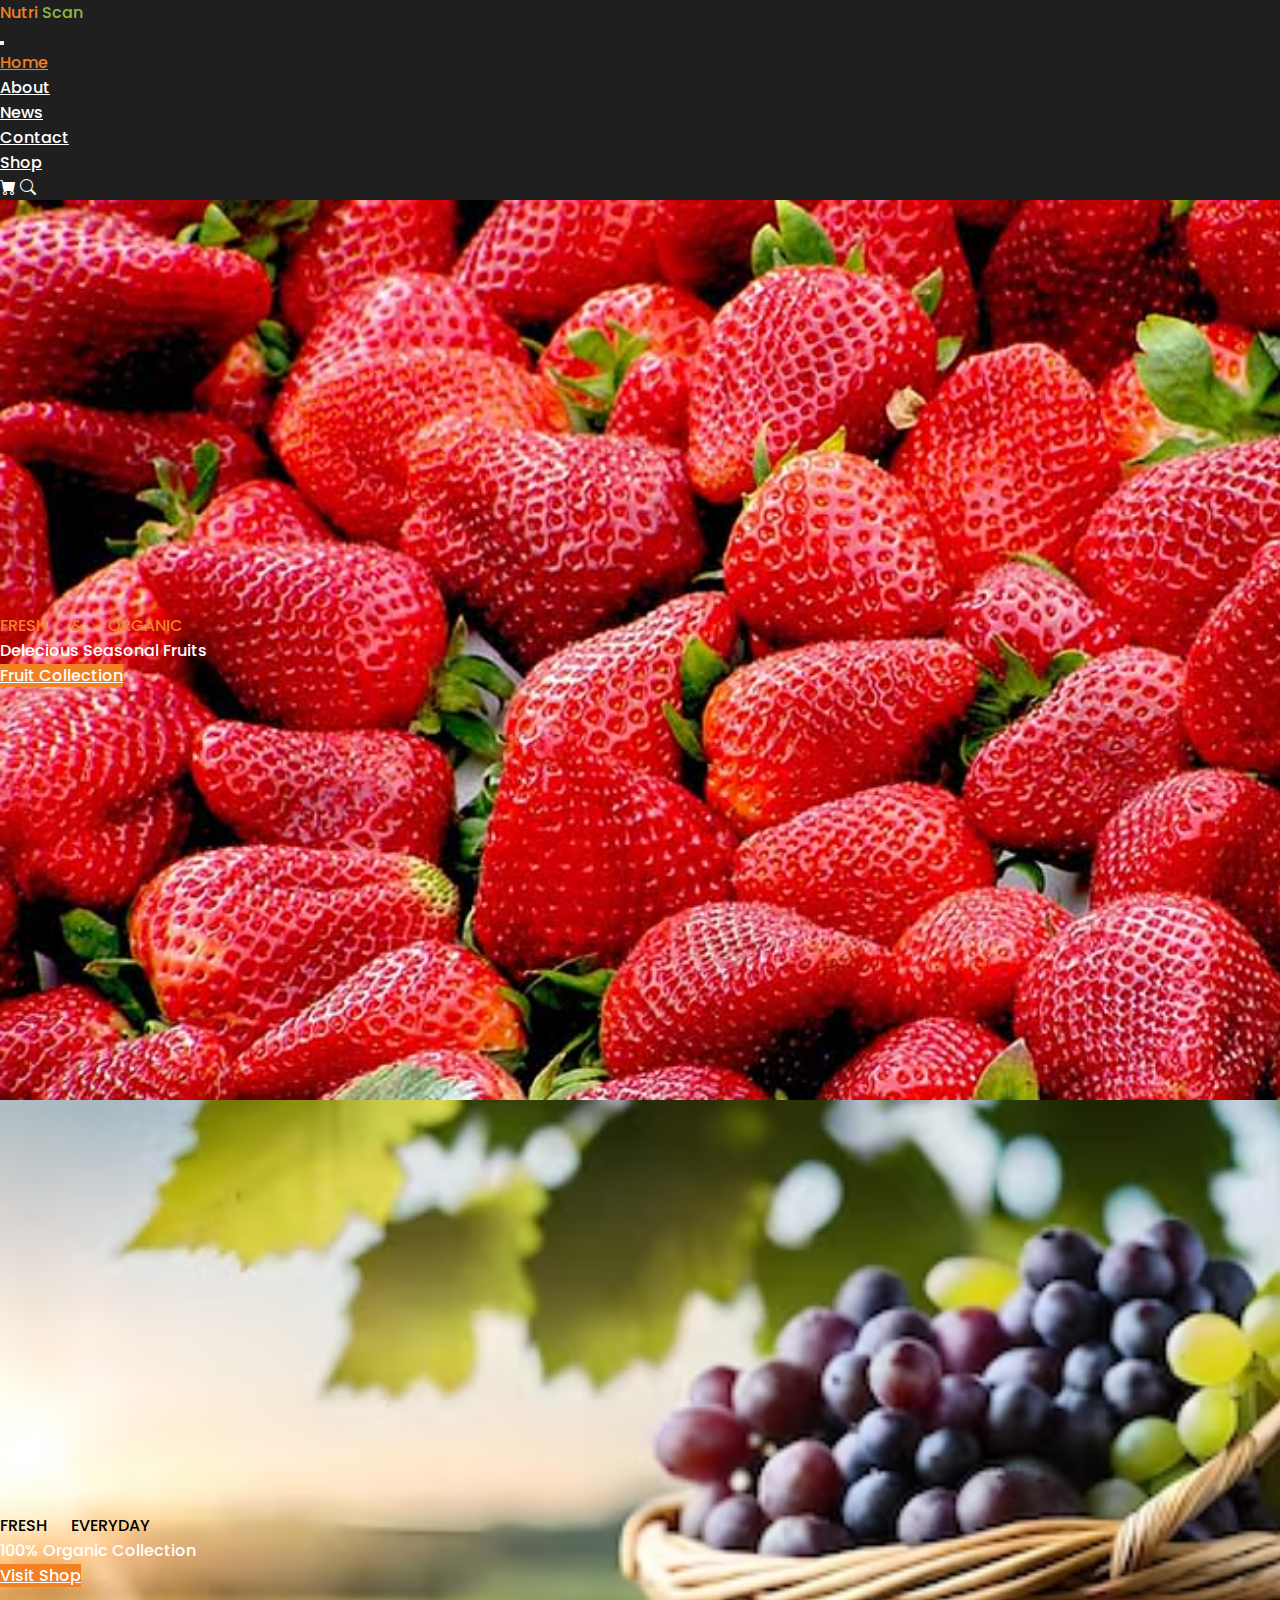
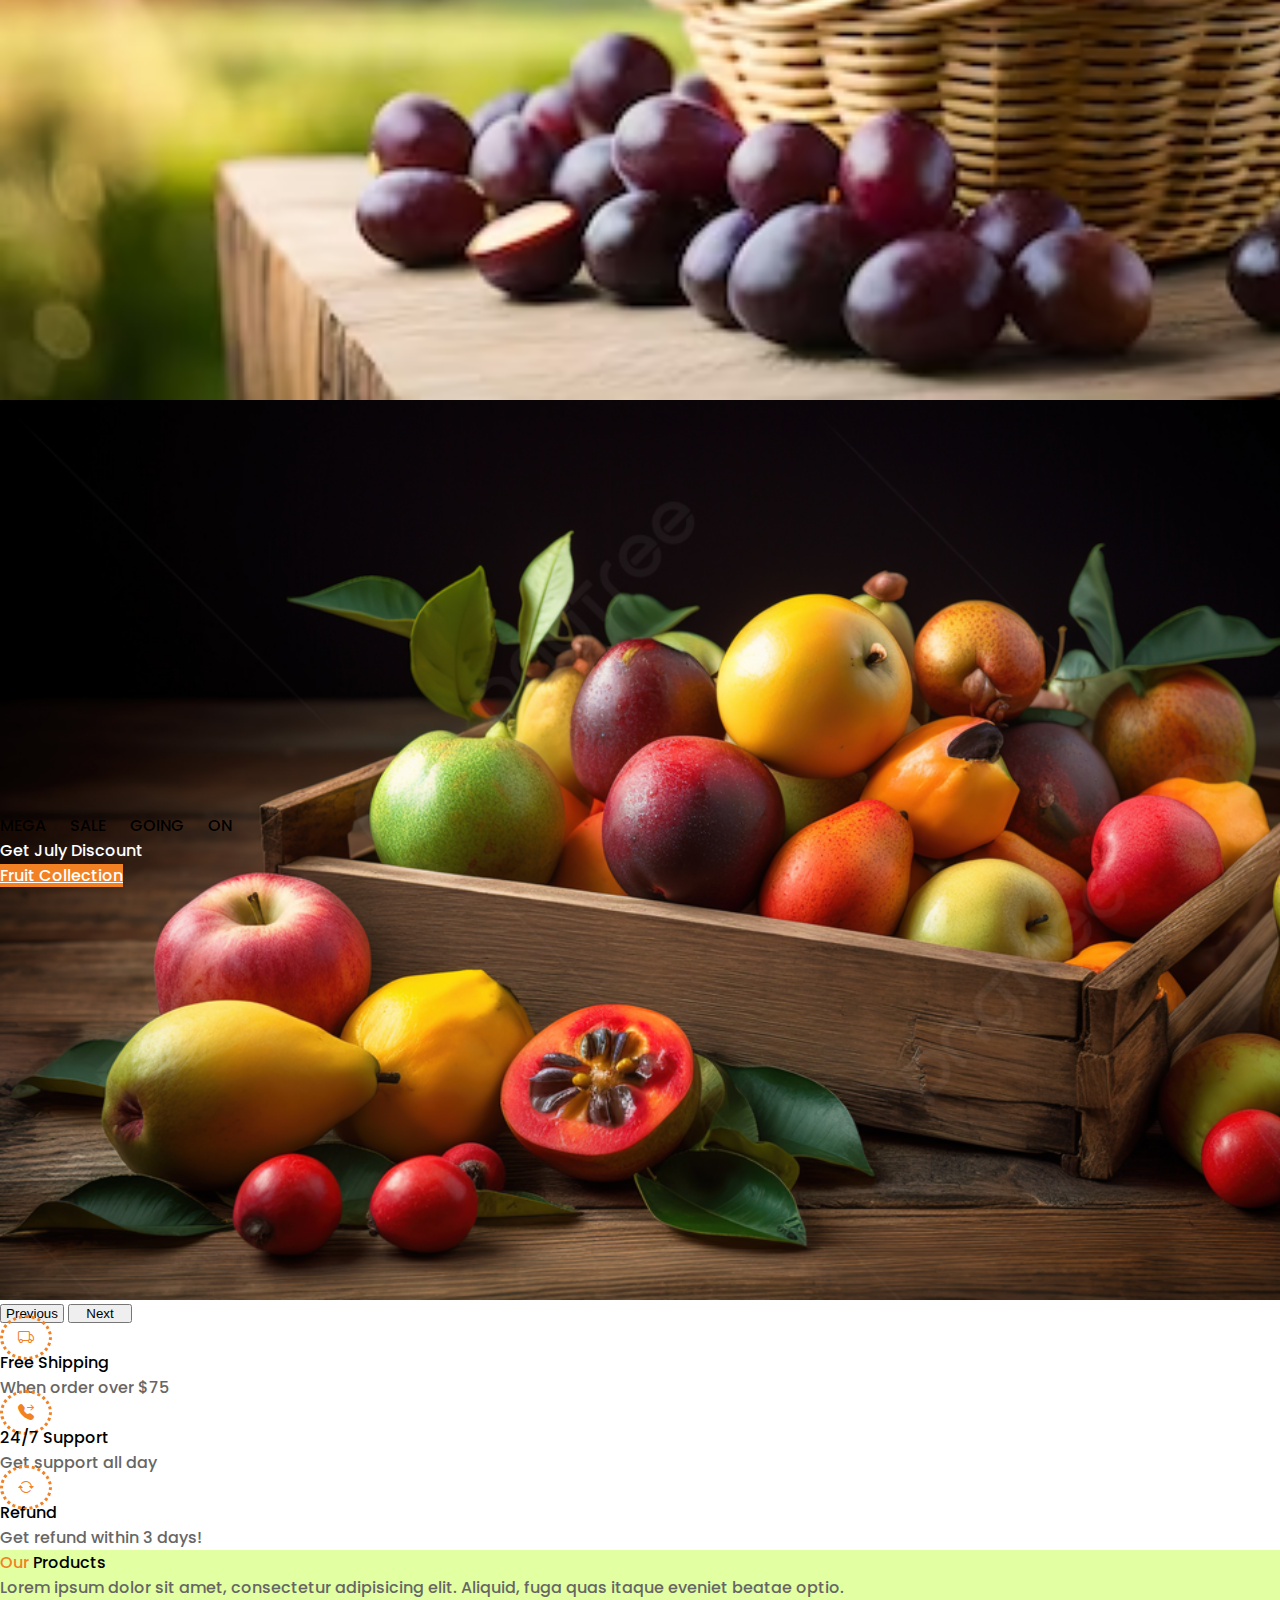
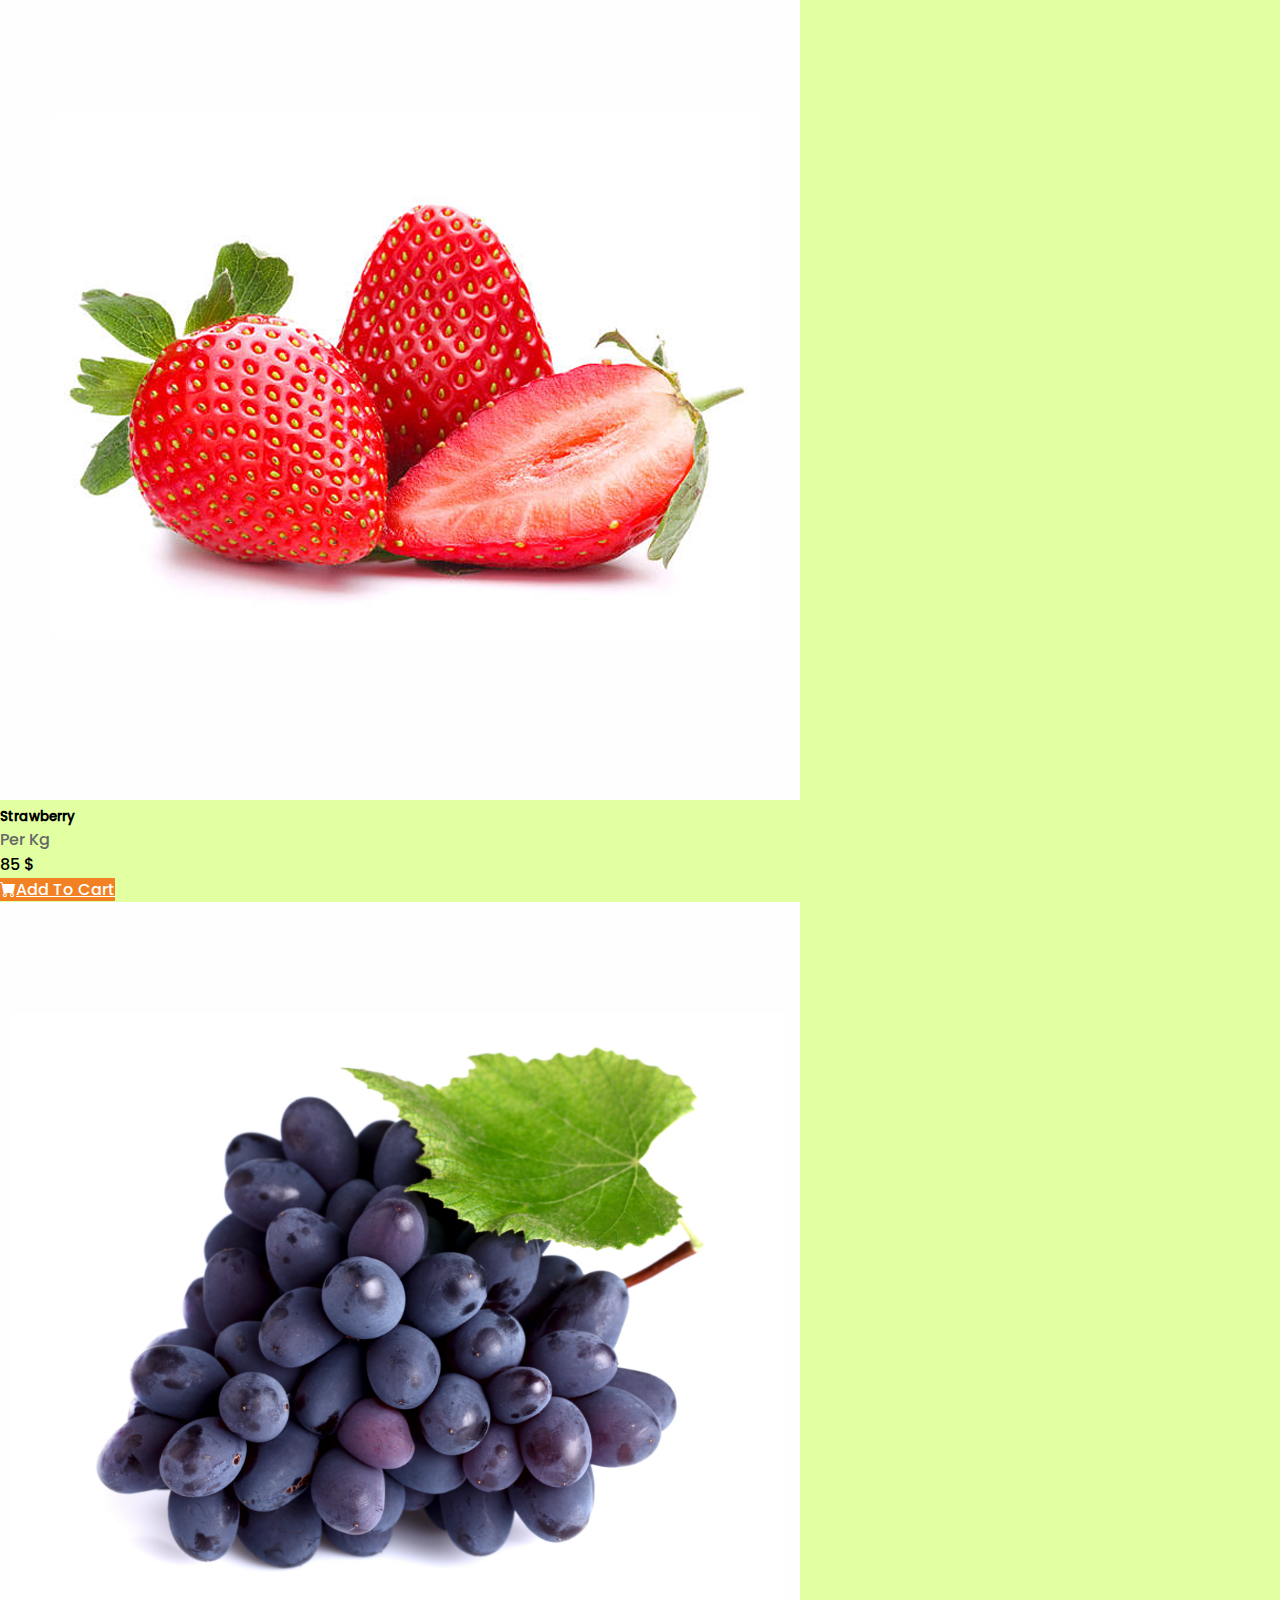
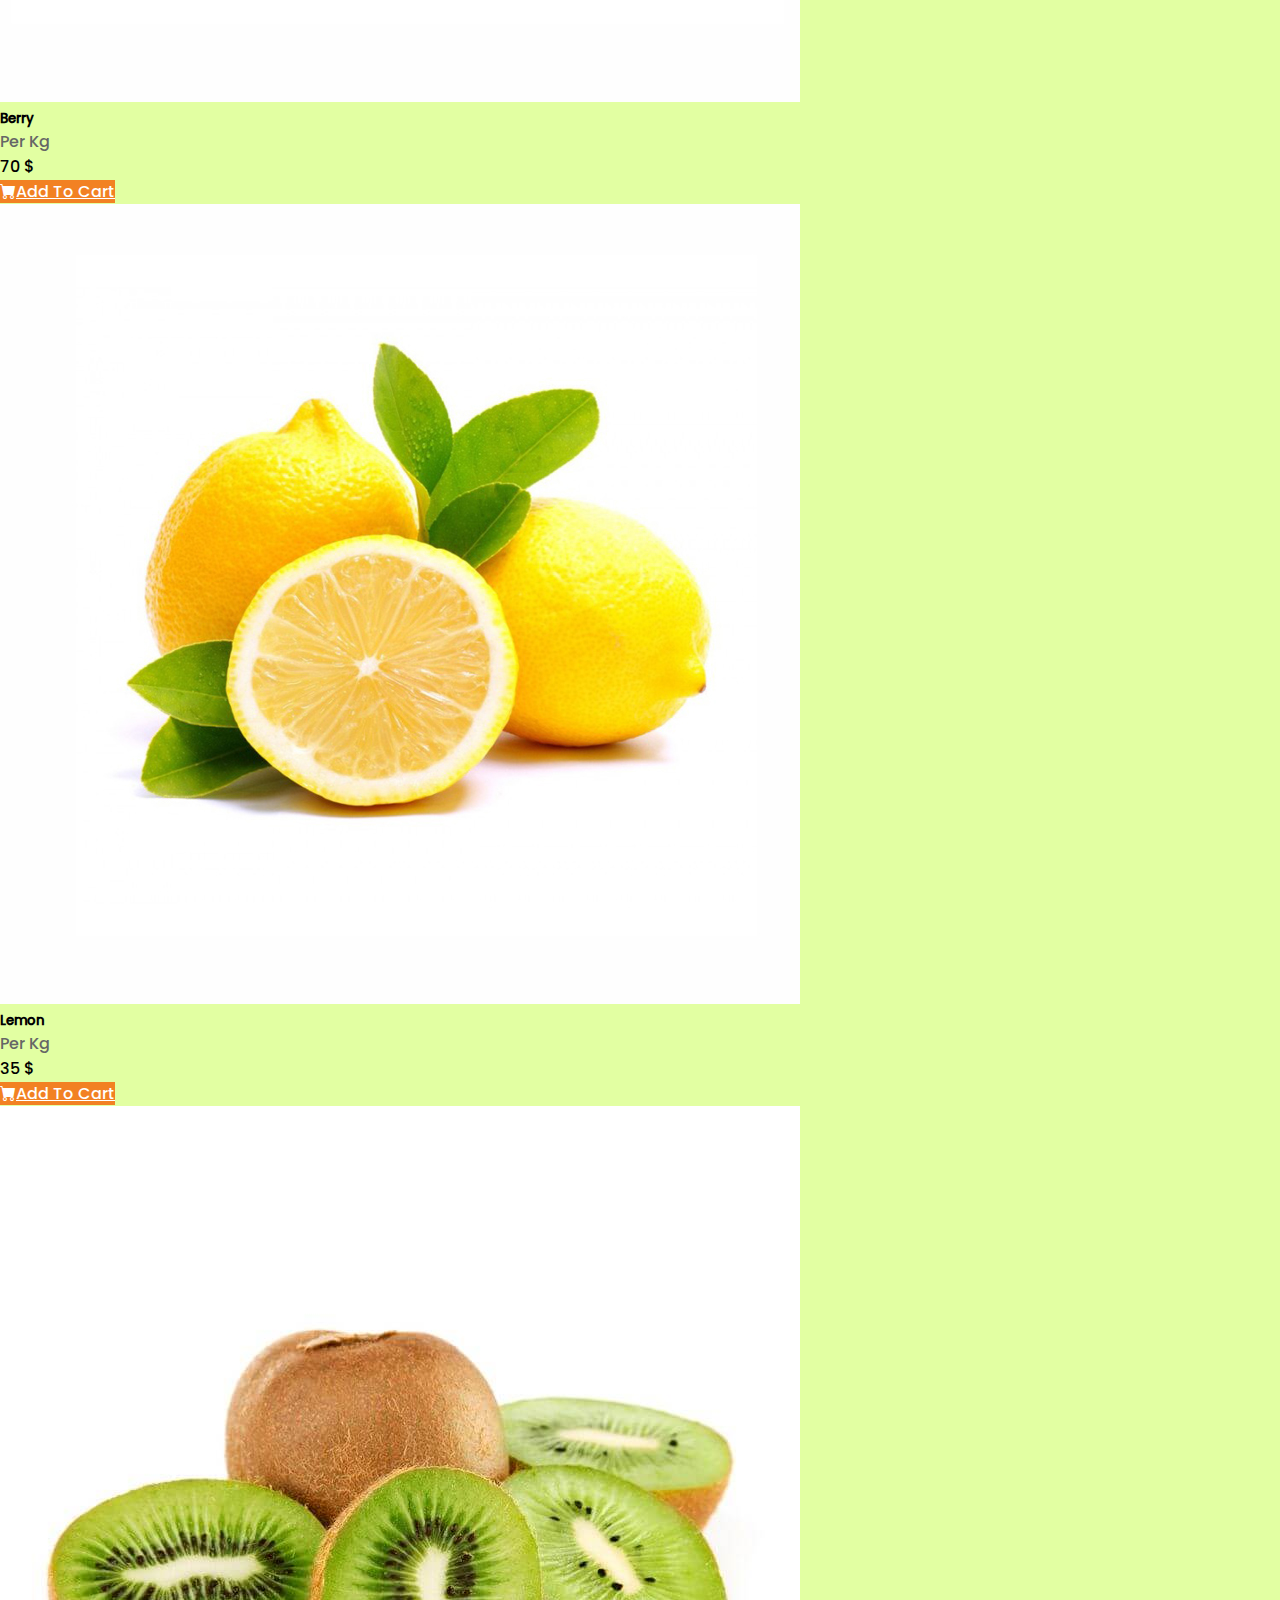
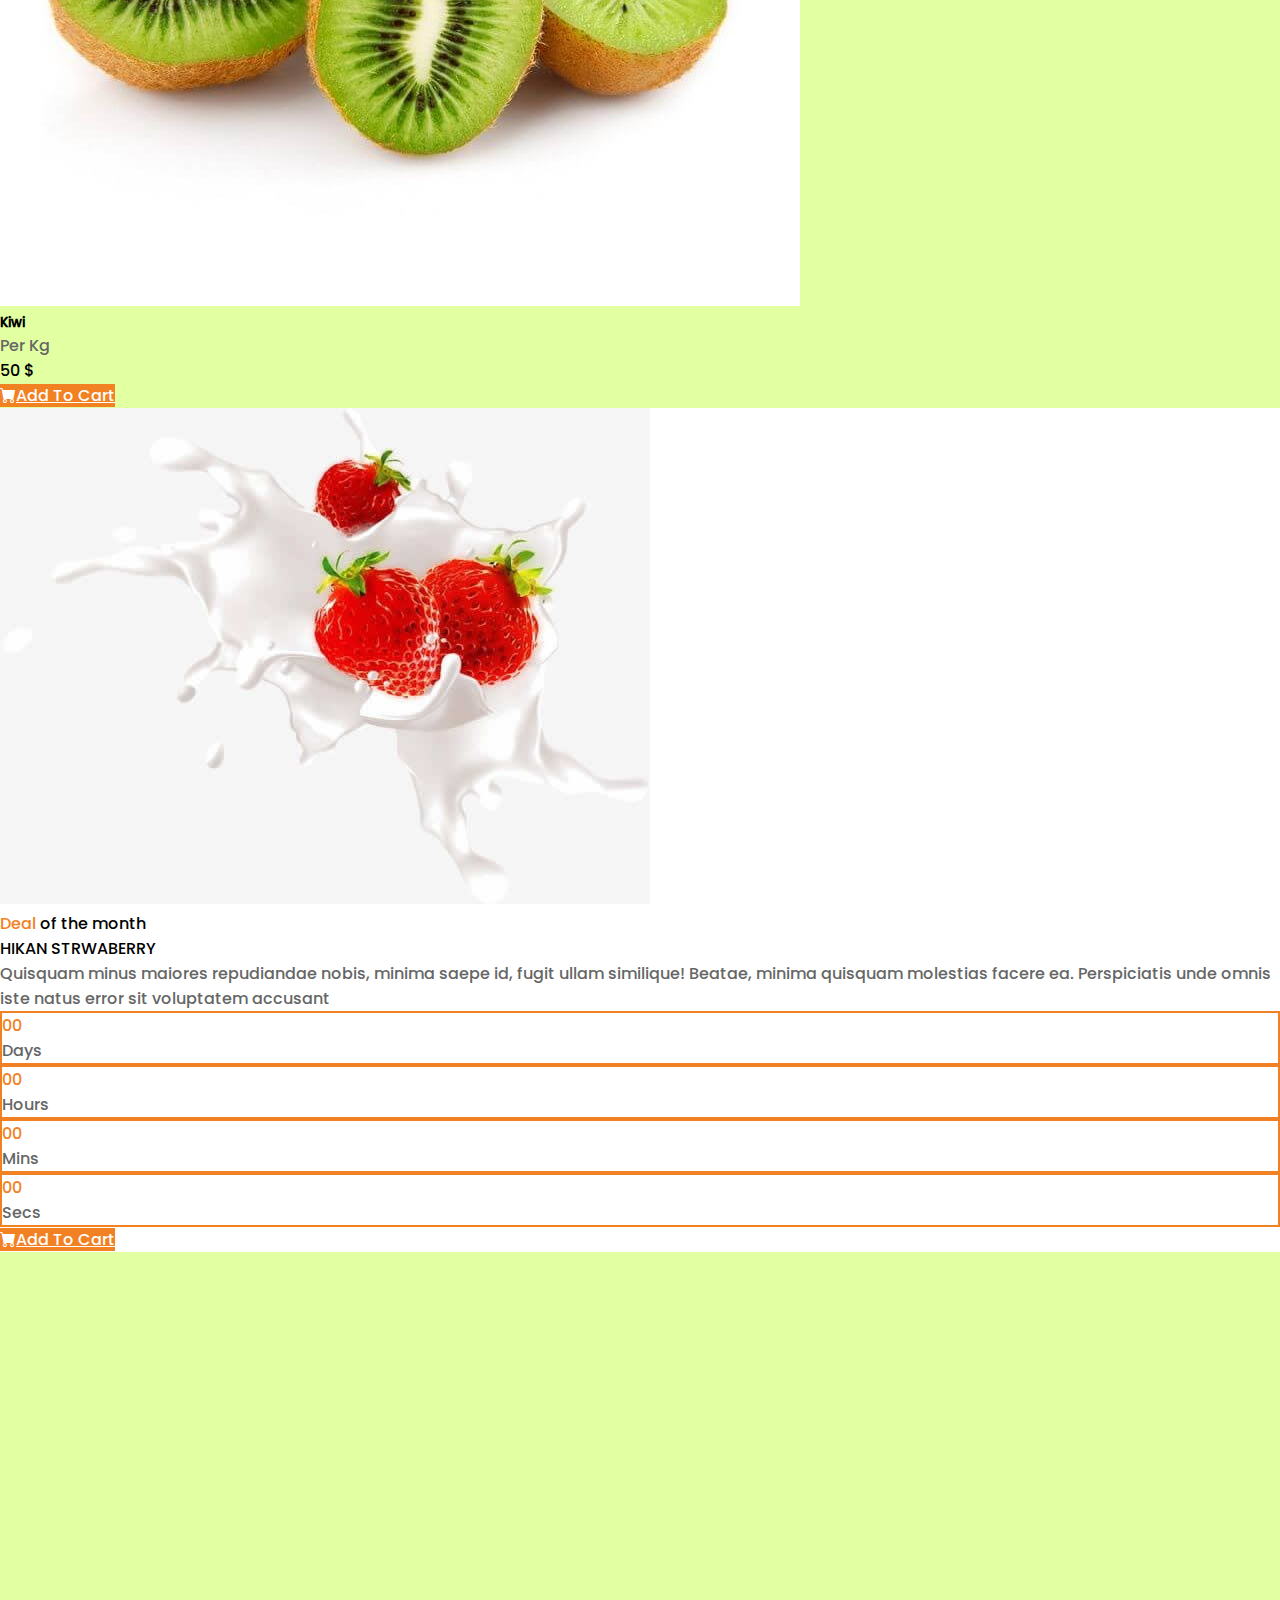
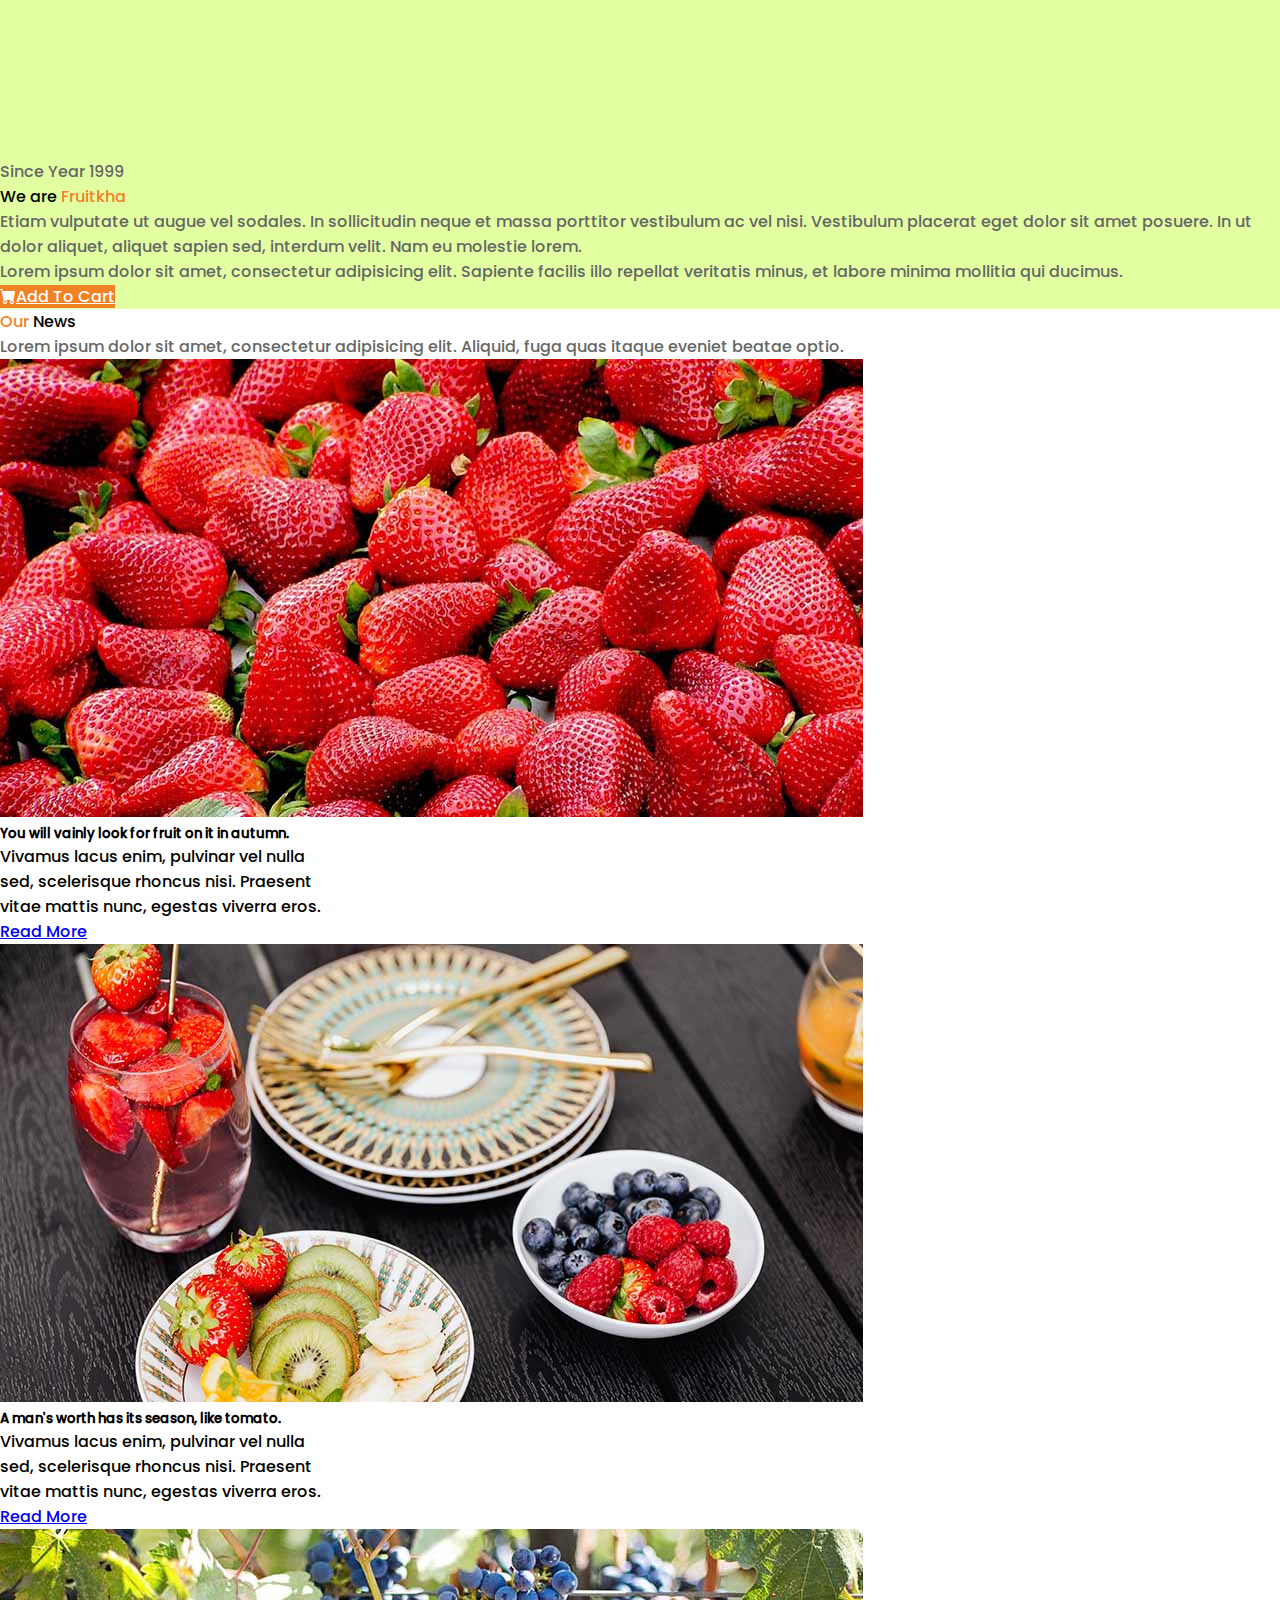
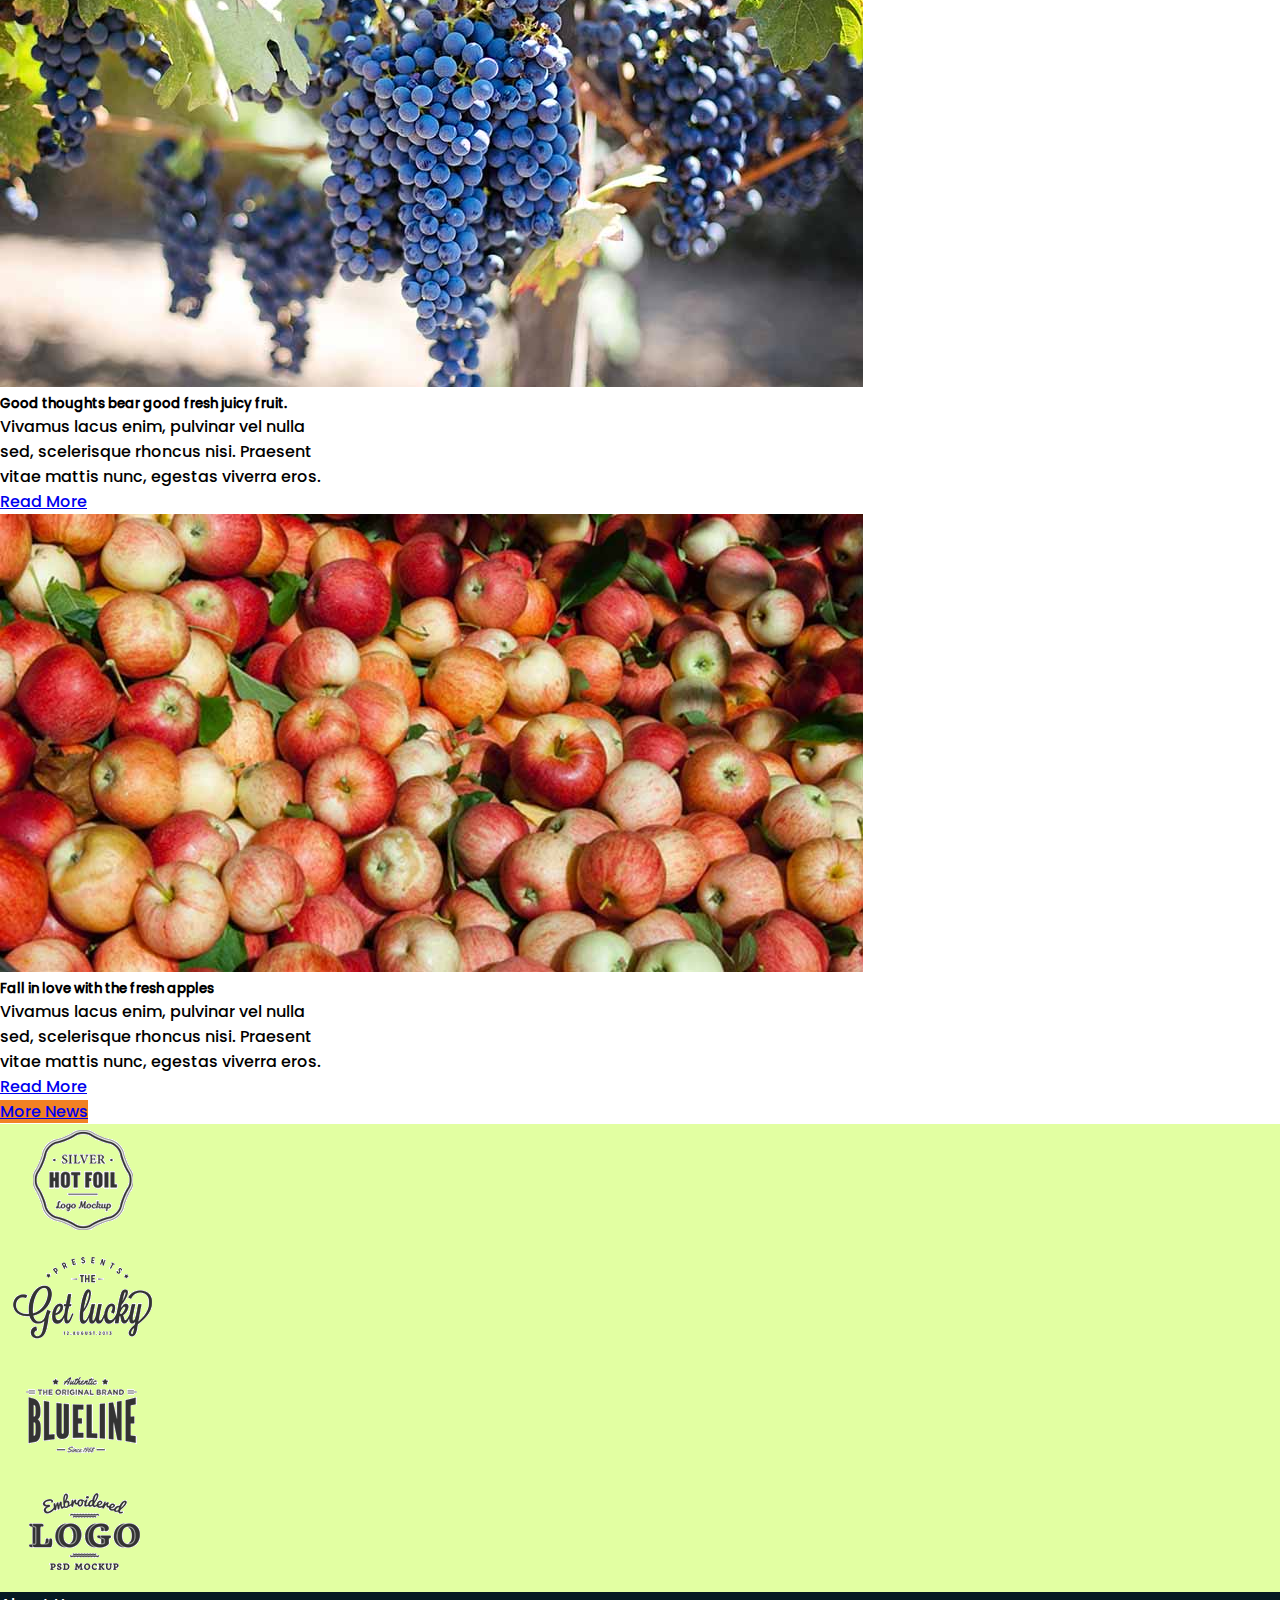
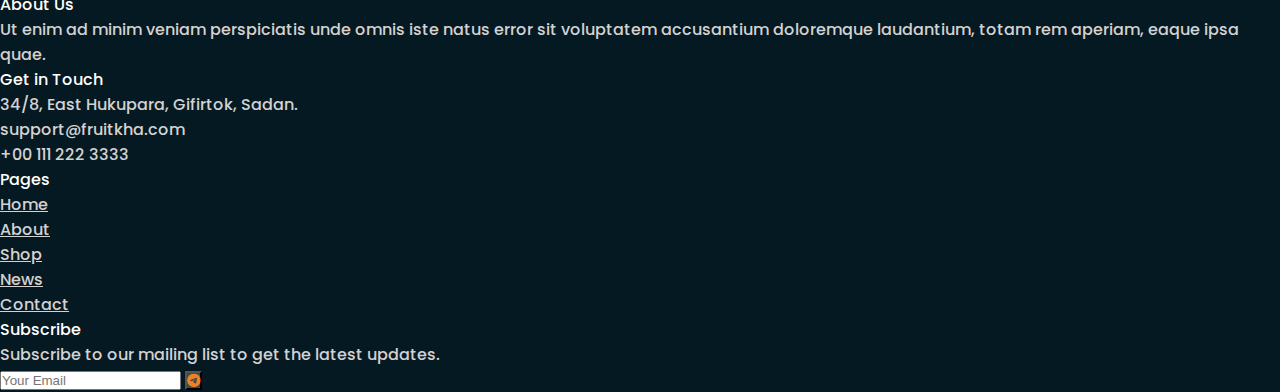
<file: Nutri_scan/index.html>
<!DOCTYPE html>
<html lang="en">

<head>
    <meta charset="UTF-8">
    <meta name="viewport" content="width=device-width, initial-scale=1.0">
    <link href="https://cdn.jsdelivr.net/npm/bootstrap@5.2.1/dist/css/bootstrap.min.css" rel="stylesheet"
        integrity="sha384-iYQeCzEYFbKjA/T2uDLTpkwGzCiq6soy8tYaI1GyVh/UjpbCx/TYkiZhlZB6+fzT" crossorigin="anonymous">
    <link rel="stylesheet" href="https://cdn.jsdelivr.net/npm/bootstrap-icons@1.3.0/font/bootstrap-icons.css">
    <link rel="stylesheet" href="https://cdnjs.cloudflare.com/ajax/libs/font-awesome/6.5.0/css/all.min.css" />
    <link rel="stylesheet" href="assets/css/style.css">
    <link rel="icon" href="assets/images/favicon.png">
    <title>Home</title>
    <style>
        .carousel-control-next,
        .carousel-control-prev {
            width: 5% !important;
        }
    </style>
</head>

<body class="poppins">

    <!-- NAV-BAR -->

    <nav class="navbar navbar-expand-lg bar py-2 bg-dark position-sticky top-0 ">
        <div class="container align-items-center">
            <a class="navbar-brand" href="index.html">
                <p class="org fs-3">Nutri<span class="gre"> Scan</span></p>
            </a>
            <button class="navbar-toggler" type="button" data-bs-toggle="collapse"
                data-bs-target="#navbarSupportedContent" aria-controls="navbarSupportedContent" aria-expanded="false"
                aria-label="Toggle navigation">
                <span class="navbar-toggler-icon"></span>
            </button>
            <div class="collapse navbar-collapse ps-5 ms-5" id="navbarSupportedContent">
                <ul class="navbar-nav mb-2 mb-lg-0">
                    <li class="nav-item">
                        <a class="nav-link active px-4 " aria-current="page" href="index.html">Home</a>
                    </li>
                    <li class="nav-item">
                        <a class="nav-link px-4 wht" href="about.html">About</a>
                    </li>
                    <li class="nav-item">
                        <a class="nav-link px-4 wht" href="news.html">News</a>
                    </li>
                    <li class="nav-item">
                        <a class="nav-link px-4 wht" aria-current="page" href="contact.html">Contact</a>
                    </li>
                    <li class="nav-item">
                        <a class="nav-link px-4 wht" href="shop.html">Shop</a>
                    </li>
                </ul>
            </div>
            <div class="icon d-none d-lg-block">
                <i class="bi bi-cart-fill wht px-3"></i>
                <i class="bi bi-search wht px-3"></i>
            </div>
        </div>
    </nav>

    <!-- NAV-BAR -->


    <!-- CRAOUSEL -->

    <div id="carouselExample" class="carousel slide">
        <div class="carousel-inner">
            <div class="carousel-item active position-relative linear-effect "
                style="background: url(assets/images/latest-news/news-bg-1.jpg); background-repeat: no-repeat; background-size: cover;">
                <div class="container content-aline">
                    <div class="row align-self-center m-auto">
                        <div class="col-12 xyz">
                            <div class="text-center">
                                <p class="fs-4 ws">FRESH & ORGANIC</p>
                                <p class="wht display-2 py-4 fw-bold">Delecious Seasonal Fruits</p>
                                <a href="shop.html" class="fs-6 bg-org text-decoration-none wht px-3 py-2 hov-btn">Fruit
                                    Collection</a>
                            </div>
                        </div>

                    </div>
                </div>
            </div>
            <div class="carousel-item  position-relative linear-effect"
                style="background: url(assets/images/hero-bg-2.jpg); background-repeat: no-repeat; background-size: cover;">
                <div class="container content-aline">
                    <div class="row align-self-center m-auto">
                        <div class="col-12 ">
                            <div class="text-center">
                                <p class="fs-4 ws">FRESH EVERYDAY</p>
                                <p class="wht display-2 py-4 fw-bold">100% Organic Collection</p>
                                <a href="shop.html" class="fs-6 bg-org text-decoration-none wht px-3 hov-btn py-2">Visit
                                    Shop</a>
                            </div>
                        </div>
                    </div>
                </div>
            </div>
            <div class="carousel-item  position-relative linear-effect"
                style="background: url(assets/images/hero-bg-3.jpg); background-repeat: no-repeat; background-size: cover;">
                <div class="container content-aline">
                    <div class="row align-self-center m-auto">
                        <div class="col-12 xyz">
                            <div class="text-center">
                                <p class="fs-4 ws">MEGA SALE GOING ON</p>
                                <p class="wht display-2 py-4 fw-bold">Get July Discount</p>
                                <a href="shop.html" class="fs-6 bg-org text-decoration-none wht hov-btn px-3 py-2">Fruit
                                    Collection</a>
                            </div>
                        </div>
                    </div>
                </div>
            </div>
        </div>
        <button class="carousel-control-prev" type="button" data-bs-target="#carouselExample" data-bs-slide="prev">
            <span class="carousel-control-prev-icon" aria-hidden="true"></span>
            <span class="visually-hidden">Previous</span>
        </button>
        <button class="carousel-control-next" type="button" data-bs-target="#carouselExample" data-bs-slide="next">
            <span class="carousel-control-next-icon" aria-hidden="true"></span>
            <span class="visually-hidden">Next</span>
        </button>
    </div>

    <!-- CRAOUSEL -->

    <!-- FACILITY -->

    <div class="container-fluid py-5 bg-wht">
        <div class="container">
            <div class="row py-5 ">
                <div class="col-12 col-md-4 d-flex align-center">
                    <i class="bi bi-truck fs-3 me-3 dtd d-md-none d-lg-block"></i>
                    <p class="fw-bold fs-5">Free Shipping <br><span class="gry fs-6 fw-light">When order over
                            $75</span>
                    </p>
                </div>
                <div class="col-12 col-md-4 d-flex align-center py-3 py-md-0">
                    <i class="bi bi-telephone-forward-fill fs-3 me-3 dtd d-md-none d-lg-block"></i>
                    <p class="fw-bold fs-5">24/7 Support <br><span class="gry fs-6 fw-light">Get support all
                            day</span>
                    </p>
                </div>
                <div class="col-12 col-md-4 d-flex align-center">
                    <i class="bi bi-arrow-repeat fs-3 me-3 dtd d-md-none d-lg-block"></i>
                    <p class="fw-bold fs-5">Refund<br><span class="gry fs-6 fw-light">Get refund within 3
                            days!</span>
                    </p>
                </div>
            </div>
        </div>
    </div>

    <!-- FACILITY -->

    <!-- PRODUCTS -->

    <div class="container-fluid py-5 bg-lig">
        <div class="container">
            <div class="row text-center py-5">
                <div class="col-12">
                    <p class="fs-1 fw-bold pb-3"><span class="org">Our</span> Products</p>
                    <p class="fs-6 gry">Lorem ipsum dolor sit amet, consectetur adipisicing elit. Aliquid, fuga quas
                        itaque eveniet beatae optio.</p>
                </div>
            </div>
            <div class="row py-5">
                <div class="col-12 col-lg-4 col-md-6">
                    <div class="card border-0 text-center py-2 no-shadow " style="width: 21rem;">
                        <img src="assets/images/products/product-img-1.jpg" class="card-img-top" alt="...">
                        <div class="card-body">
                            <h5 class="card-title fw-bold">Strawberry</h5>
                            <p class="card-text gry fs-6 py-2">Per Kg</p>
                            <p class="card-text fs-4 fw-bold pb-3">85 $</p>
                            <a href="#" class="btn bg-org wht hov-btn"><i class="bi bi-cart-fill pe-2"></i>Add To
                                Cart</a>
                        </div>
                    </div>
                </div>
                <div class="col-12 col-lg-4 col-md-6 py-4 py-md-0">
                    <div class="card border-0 text-center py-2 no-shadow" style="width: 21rem;">
                        <img src="assets/images/products/product-img-2.jpg" class="card-img-top" alt="...">
                        <div class="card-body">
                            <h5 class="card-title fw-bold">Berry</h5>
                            <p class="card-text gry fs-6 py-2">Per Kg</p>
                            <p class="card-text fs-4 fw-bold pb-3">70 $</p>
                            <a href="#" class="btn bg-org wht hov-btn"><i class="bi bi-cart-fill pe-2"></i>Add To
                                Cart</a>
                        </div>
                    </div>
                </div>
                <div class="col-12 col-lg-4 pt-md-4 col-md-6 pt-lg-0">
                    <div class="card border-0 text-center py-2 no-shadow" style="width: 21rem;">
                        <img src="assets/images/products/product-img-3.jpg" class="card-img-top" alt="...">
                        <div class="card-body">
                            <h5 class="card-title fw-bold">Lemon</h5>
                            <p class="card-text gry fs-6 py-2">Per Kg</p>
                            <p class="card-text fs-4 fw-bold pb-3">35 $</p>
                            <a href="#" class="btn bg-org wht hov-btn"><i class="bi bi-cart-fill pe-2"></i>Add To
                                Cart</a>
                        </div>
                    </div>
                </div>
                <div class="col-12 col-md-6 d-lg-none pt-4">
                    <div class="card border-0 text-center py-2 no-shadow" style="width: 21rem;">
                        <img src="assets/images/products/product-img-4.jpg" class="card-img-top" alt="...">
                        <div class="card-body">
                            <h5 class="card-title fw-bold">Kiwi</h5>
                            <p class="card-text gry fs-6 py-2">Per Kg</p>
                            <p class="card-text fs-4 fw-bold pb-3">50 $</p>
                            <a href="#" class="btn bg-org wht hov-btn"><i class="bi bi-cart-fill pe-2"></i>Add To
                                Cart</a>
                        </div>
                    </div>
                </div>
            </div>
        </div>
    </div>

    <!-- PRODUCTS -->

    <!-- DEAL -->

    <div class="container-fluid">
        <div class="row align-items-center">
            <div class="col-12 col-lg-6 py-3 py-lg-0">
                <img src="assets/images/a.jpg" alt="" class="w-100">
            </div>
            <div class="col-12 col-lg-6 text-center text-lg-start ">
                <p class="fs-1 fw-bold"><span class="org">Deal</span> of the month</p>
                <p class="fw-medium fs-5 py-4">HIKAN STRWABERRY</p>
                <p class="fw-light fs-6 gry">Quisquam minus maiores repudiandae nobis, minima saepe id, fugit ullam
                    similique! Beatae, minima
                    quisquam molestias
                    facere ea. Perspiciatis unde omnis iste natus error sit voluptatem accusant</p>
                <div class="row col-lg-6 py-5">
                    <div class="col-3 text-center border brdr">
                        <p class="org fs-4 fw-bold">00</p>
                        <p class="gry">Days</p>
                    </div>
                    <div class="col-3 text-center border brdr">
                        <p class="org fs-4 fw-bold">00</p>
                        <p class="gry">Hours</p>
                    </div>
                    <div class="col-3 text-center border brdr">
                        <p class="org fs-4 fw-bold">00</p>
                        <p class="gry">Mins</p>
                    </div>
                    <div class="col-3 text-center border brdr">
                        <p class="org fs-4 fw-bold">00</p>
                        <p class="gry">Secs</p>
                    </div>
                </div>
                <a href="#" class="btn bg-org wht hov-btn"><i class="bi bi-cart-fill pe-2"></i>Add To Cart</a>
            </div>
        </div>
    </div>

    <!-- DEAL -->

    <!-- TESTIMONIALS -->

    <!-- <div class="container-fluid">
        <div class="container">
            <div class="row">
                <div class="col-12"></div>
            </div>
        </div>
    </div> -->

    <!-- TESTIMONIALS -->


    <!-- VIDEO -->

    <div class="container-fluid py-5 bg-lig">
        <div class="container">
            <div class="row align-items-center">
                <div class="col-12 col-lg-6 d-none d-md-block">
                    <iframe width="550" height="500" class=" rounded-end"
                        src="https://www.youtube.com/embed/kgEgOi32CE0?start=4" title="YouTube video player"
                        frameborder="0"
                        allow="accelerometer; autoplay; clipboard-write; encrypted-media; gyroscope; picture-in-picture; web-share"
                        allowfullscreen></iframe>
                </div>
                <div class="col-12 col-lg-6">
                    <p class="gry fs-6 fw-light">Since Year 1999</p>
                    <p class="fs-1 fw-bold">We are <span class="org">Fruitkha</span></p>
                    <p class="fs-6 fw-light gry py-3">Etiam vulputate ut augue vel sodales. In sollicitudin neque et
                        massa
                        porttitor
                        vestibulum ac vel
                        nisi. Vestibulum
                        placerat eget dolor sit amet posuere. In ut dolor aliquet, aliquet sapien sed, interdum
                        velit.
                        Nam eu molestie lorem.</p>
                    <p class="fs-6 fw-light gry pb-3">Lorem ipsum dolor sit amet, consectetur adipisicing elit.
                        Sapiente
                        facilis illo repellat
                        veritatis minus, et labore
                        minima mollitia qui ducimus.</p>
                    <a href="#" class="btn bg-org wht hov-btn"><i class="bi bi-cart-fill pe-2"></i>Add To Cart</a>

                </div>

            </div>
        </div>
    </div>

    <!-- VIDEO -->

    <!-- DECEMBER -->

    <!-- <div class="container-fluid py-5" style="background: url(assets/images/1.jpg); width: 100%; height: auto;">
            <div class="container">
                <div class="row py-5">
                    <div class="col-12 col-md-6">
                        <p class="display-5 fw-bold">December sale is on!
                            with big <span class="org">Discount...</span></p>
                        <div class="sale-percent d-flex py-4">
                            <p class="fw-medium fs-4">Sale!<br>Upto</p>
                            <p class="display-4 fw-bold px-3 org">50%</p>
                            <p class="fw-medium fs-4">Off</p>
                        </div>
                        <a href="#" class="btn bg-org wht hov-btn">Shop Now</a>
                    </div>
                </div>
            </div>
        </div> -->

    <!-- DECEMBER -->

    <!-- NEWS -->

    <div class="container-fluid py-5">
        <div class="container">
            <div class="row py-3">
                <div class="col-12 text-center">
                    <p class="fs-1 fw-bold"><span class="org">Our</span> News</p>
                    <p class="gry fs-6 py-5">Lorem ipsum dolor sit amet, consectetur adipisicing elit. Aliquid, fuga
                        quas
                        itaque eveniet beatae optio.</p>
                </div>
            </div>
            <div class="row pb-5">
                <div class="col-12 col-md-6 col-lg-4">
                    <div class="card border-0 no-shadow" style="width: 21rem;">
                        <img src="assets/images/latest-news/news-bg-1.jpg" class="card-img-top" alt="...">
                        <div class="card-body">
                            <h5 class="card-title fw-bold py-2">You will vainly look for fruit on it in autumn.</h5>
                            <p class="card-text fw-light py-2">Vivamus lacus enim, pulvinar vel nulla sed,
                                scelerisque
                                rhoncus nisi.
                                Praesent vitae mattis nunc, egestas viverra eros.</p>
                            <a href="#" class="">Read More</a>
                        </div>
                    </div>
                </div>
                <div class="col-12 col-md-6 col-lg-4 py-4 py-md-0">
                    <div class="card border-0 no-shadow" style="width: 21rem;">
                        <img src="assets/images/latest-news/news-bg-2.jpg" class="card-img-top" alt="...">
                        <div class="card-body">
                            <h5 class="card-title fw-bold py-2">A man's worth has its season, like tomato.</h5>
                            <p class="card-text fw-light py-2">Vivamus lacus enim, pulvinar vel nulla sed,
                                scelerisque
                                rhoncus nisi.
                                Praesent vitae mattis nunc, egestas viverra eros.</p>
                            <a href="#" class="">Read More</a>
                        </div>
                    </div>
                </div>
                <div class="col-12 col-md-6 col-lg-4 pt-4 pt-lg-0">
                    <div class="card border-0 no-shadow" style="width: 21rem;">
                        <img src="assets/images/latest-news/news-bg-3.jpg" class="card-img-top" alt="...">
                        <div class="card-body">
                            <h5 class="card-title fw-bold py-2">Good thoughts bear good fresh juicy fruit.</h5>
                            <p class="card-text fw-light py-2">Vivamus lacus enim, pulvinar vel nulla sed,
                                scelerisque
                                rhoncus nisi.
                                Praesent vitae mattis nunc, egestas viverra eros.</p>
                            <a href="#" class="">Read More</a>
                        </div>
                    </div>
                </div>
                <div class="col-12 col-md-4 d-lg-none pt-4">
                    <div class="card border-0 no-shadow" style="width: 21rem;">
                        <img src="assets/images/latest-news/news-bg-4.jpg" class="card-img-top" alt="...">
                        <div class="card-body">
                            <h5 class="card-title fw-bold py-2">Fall in love with the fresh apples</h5>
                            <p class="card-text fw-light py-2">Vivamus lacus enim, pulvinar vel nulla sed,
                                scelerisque
                                rhoncus nisi.
                                Praesent vitae mattis nunc, egestas viverra eros.</p>
                            <a href="#" class="">Read More</a>
                        </div>
                    </div>
                </div>
            </div>
            <div class="row">
                <div class="col-12 text-center">
                    <a href="#" class="btn bg-org hov-btn">More News</a>
                </div>
            </div>
        </div>
    </div>

    <!-- NEWS -->

    <!-- BRANDS -->

    <div class="container-fluid py-5 bg-lig">
        <div class="container">
            <div class="row">
                <div class="col-6 col-md-3">
                    <img src="assets/images/company-logos/1.png" alt="">
                </div>
                <div class="col-6 col-md-3">
                    <img src="assets/images/company-logos/2.png" alt="">
                </div>
                <div class="col-6 col-md-3">
                    <img src="assets/images/company-logos/3.png" alt="">
                </div>
                <div class="col-6 col-md-3">
                    <img src="assets/images/company-logos/4.png" alt="">
                </div>
            </div>
        </div>
    </div>

    <!-- BRANDS -->

    <!-- FOOTER -->

    <div class="container-fluid drkb py-5">
        <div class="container">
            <div class="row py-5">
                <div class="col-12 col-md-6">
                    <div class="row">
                        <div class="col-12 col-md-6">
                            <p class="wht fs-3 pb-3">About Us</p>
                            <p class=" lgry">Ut enim ad minim veniam perspiciatis unde omnis iste natus error sit
                                voluptatem
                                accusantium doloremque laudantium, totam
                                rem aperiam, eaque ipsa quae.</p>
                        </div>
                        <div class="col-12 col-md-6 py-3 py-md-0">
                            <p class="wht fs-3 pb-3">Get in Touch</p>
                            <p class="lgry">34/8, East Hukupara, Gifirtok, Sadan.</p>
                            <p class="lgry py-2">support@fruitkha.com</p>
                            <p class="lgry">+00 111 222 3333</p>
                        </div>
                    </div>
                </div>
                <div class="col-12 col-md-6">
                    <div class="row">
                        <div class="col-6">
                            <p class="wht fs-3 pb-3">Pages</p>
                            <ul class="p-0">
                                <li class="list-group-item  py-1"><a href="index.html"
                                        class="text-decoration-none lgry">Home</a>
                                </li>
                                <li class="list-group-item  py-1"><a href="about.html"
                                        class="text-decoration-none lgry">About</a>
                                </li>
                                <li class="list-group-item  py-1"><a href="shop.html"
                                        class="text-decoration-none lgry">Shop</a>
                                </li>
                                <li class="list-group-item  py-1"><a href="news.html"
                                        class="text-decoration-none lgry">News</a>
                                </li>
                                <li class="list-group-item  py-1"><a href="contact.html"
                                        class="text-decoration-none lgry">Contact</a></li>
                            </ul>
                        </div>
                        <div class="col-6">
                            <p class="wht fs-3 pb-3">Subscribe</p>
                            <p class="lgry">Subscribe to our mailing list to get the latest updates.</p>
                            <div class="input-group my-4">
                                <input type="text" class="form-control" placeholder="Your Email"
                                    aria-label="Recipient's username" aria-describedby="button-addon2">
                                <button class="btn bg-navy " type="button" id="button-addon2"><i
                                        class="bi bi-telegram org fs-3"></i></button>
                            </div>
                        </div>
                    </div>
                </div>
            </div>
        </div>
    </div>

    <!-- FOOTER -->


    <script src="https://cdn.jsdelivr.net/npm/@popperjs/core@2.11.6/dist/umd/popper.min.js"
        integrity="sha384-oBqDVmMz9ATKxIep9tiCxS/Z9fNfEXiDAYTujMAeBAsjFuCZSmKbSSUnQlmh/jp3" crossorigin="anonymous">
        </script>

    <script src="https://cdn.jsdelivr.net/npm/bootstrap@5.2.1/dist/js/bootstrap.min.js"
        integrity="sha384-7VPbUDkoPSGFnVtYi0QogXtr74QeVeeIs99Qfg5YCF+TidwNdjvaKZX19NZ/e6oz" crossorigin="anonymous">
        </script>
</body>

</html>
</file>
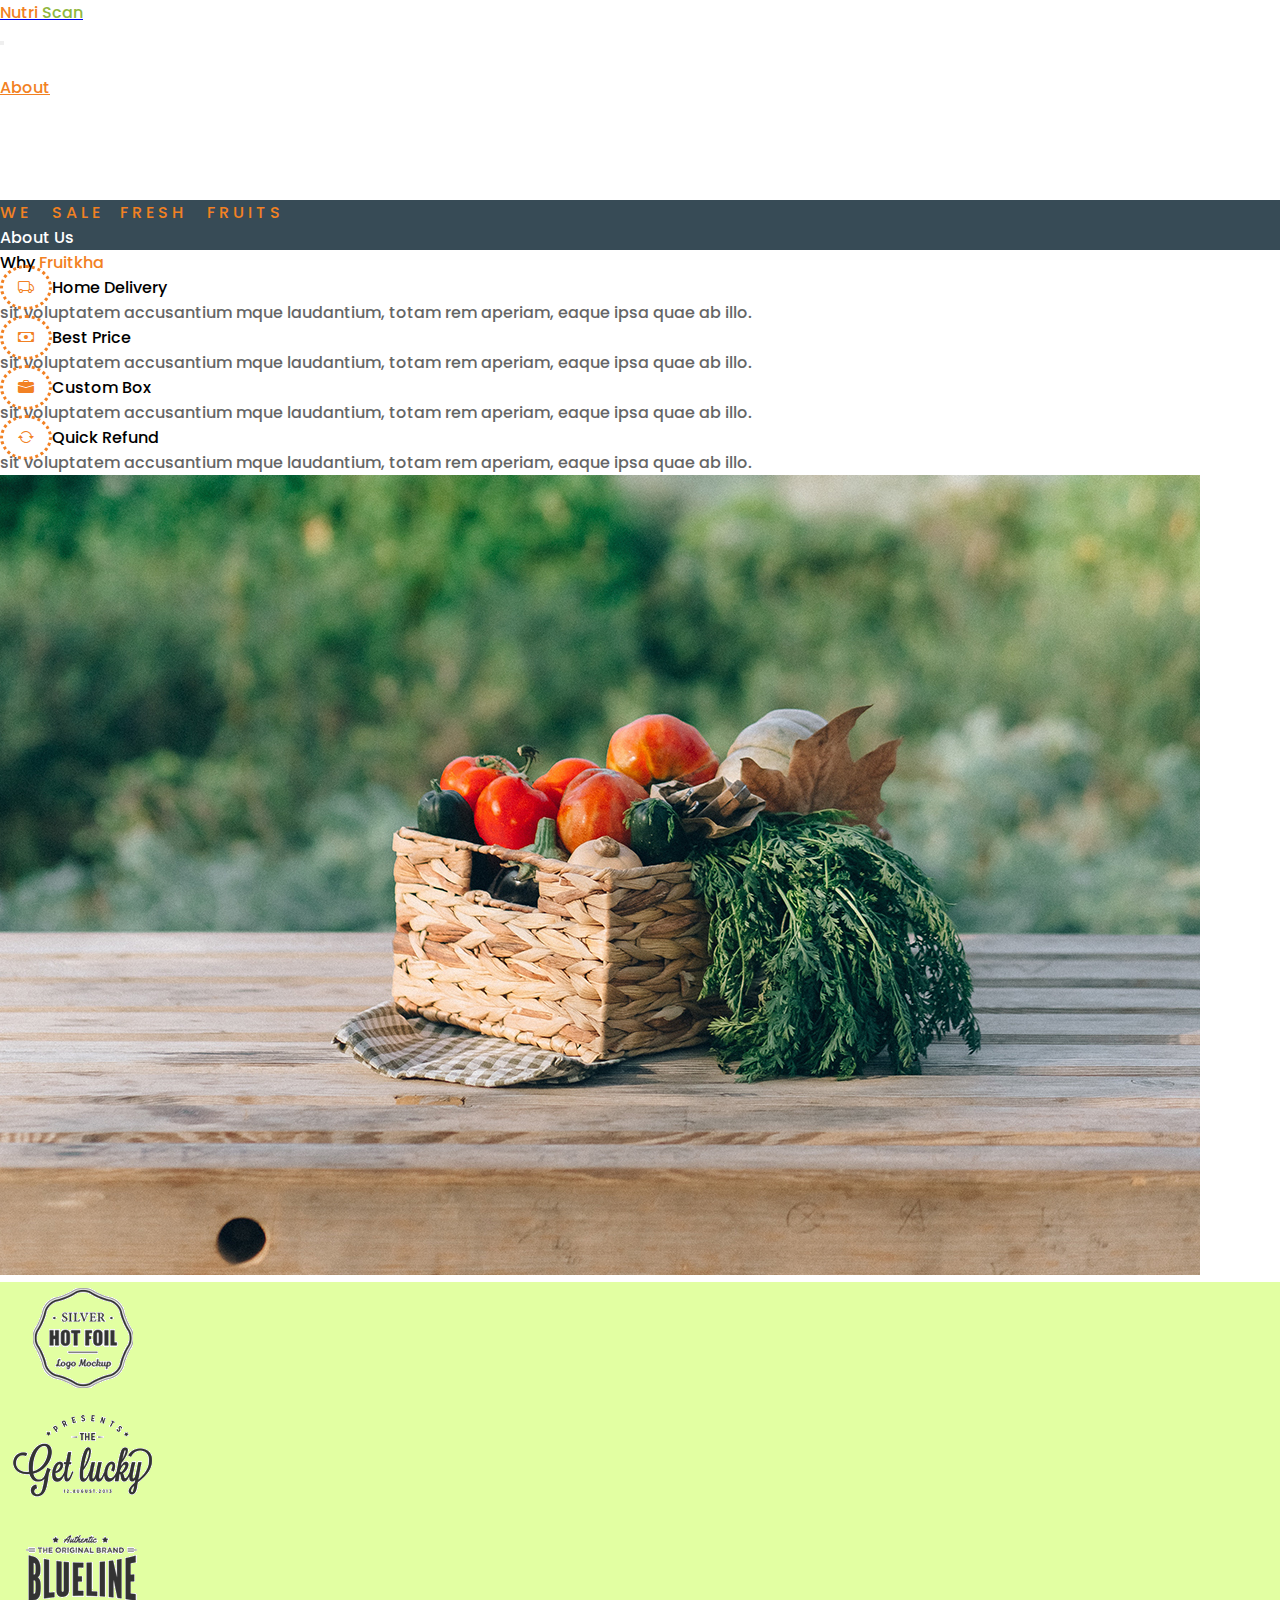
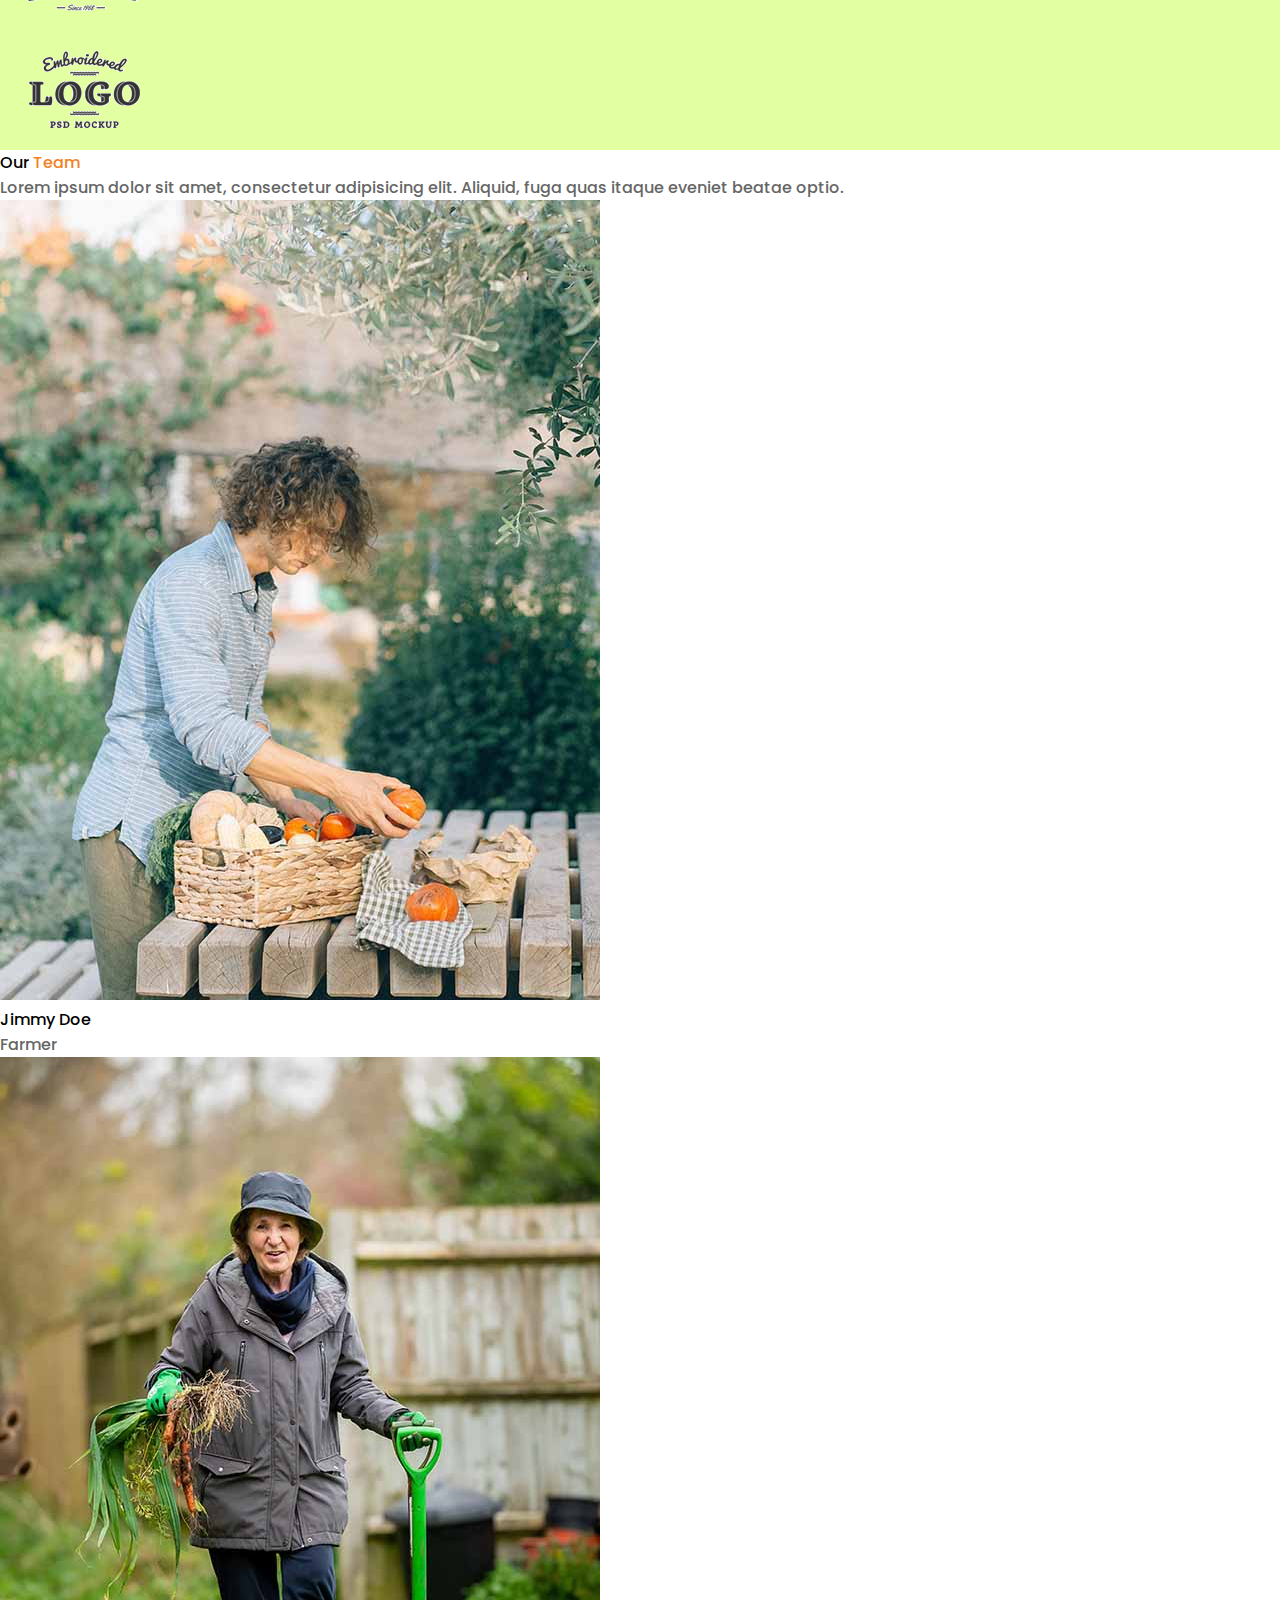
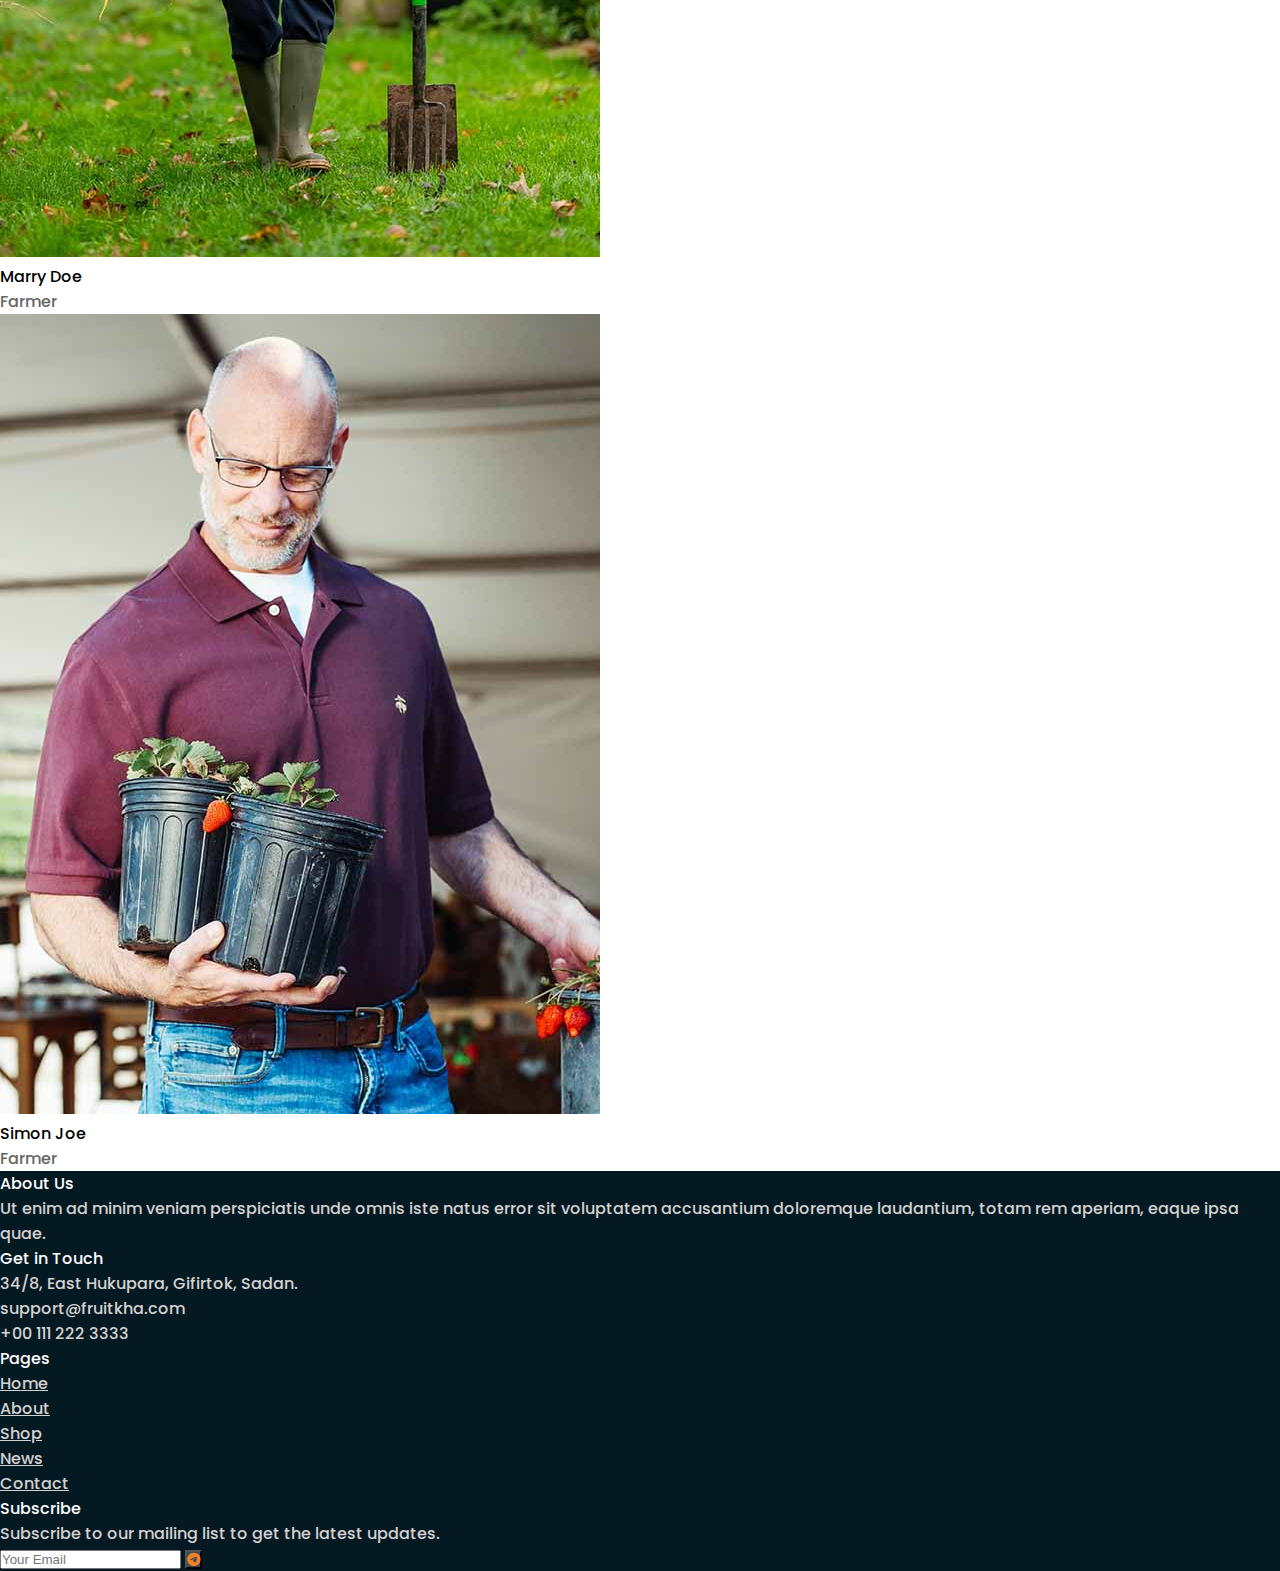
<file: Nutri_scan/about.html>
<!DOCTYPE html>
<html lang="en">

    <head>
        <meta charset="UTF-8">
        <meta name="viewport" content="width=device-width, initial-scale=1.0">
        <link href="https://cdn.jsdelivr.net/npm/bootstrap@5.2.1/dist/css/bootstrap.min.css" rel="stylesheet"
            integrity="sha384-iYQeCzEYFbKjA/T2uDLTpkwGzCiq6soy8tYaI1GyVh/UjpbCx/TYkiZhlZB6+fzT" crossorigin="anonymous">
        <link rel="stylesheet" href="https://cdn.jsdelivr.net/npm/bootstrap-icons@1.3.0/font/bootstrap-icons.css">
        <link rel="stylesheet" href="https://cdnjs.cloudflare.com/ajax/libs/font-awesome/6.5.0/css/all.min.css" />
        <link rel="stylesheet" href="assets/css/style.css">
        <link rel="icon" href="assets/images/favicon.png">

        <title>About</title>
        <style>
            .carousel-control-next,
            .carousel-control-prev {
                width: 5% !important;
            }
        </style>
    </head>

    <body class="poppins">

        <!-- NAV-BAR -->

        <nav class="navbar navbar-expand-lg bar py-2 bg-dark position-sticky top-0 ">
            <div class="container align-center">
                <a class="navbar-brand" href="index.html">
                    <p class="org fs-3">Nutri<span class="gre"> Scan</span></p>
                </a>
                <button class="navbar-toggler" type="button" data-bs-toggle="collapse"
                    data-bs-target="#navbarSupportedContent" aria-controls="navbarSupportedContent"
                    aria-expanded="false" aria-label="Toggle navigation">
                    <span class="navbar-toggler-icon"></span>
                </button>
                <div class="collapse navbar-collapse ps-5 ms-5" id="navbarSupportedContent">
                    <ul class="navbar-nav mb-2 mb-lg-0">
                        <li class="nav-item">
                            <a class="nav-link px-4 wht " aria-current="page" href="index.html">Home</a>
                        </li>
                        <li class="nav-item">
                            <a class="nav-link active px-4 wht" href="about.html">About</a>
                        </li>
                        <li class="nav-item">
                            <a class="nav-link px-4 wht" href="news.html">News</a>
                        </li>
                        <li class="nav-item">
                            <a class="nav-link px-4 wht" aria-current="page" href="contact.html">Contact</a>
                        </li>
                        <li class="nav-item">
                            <a class="nav-link px-4 wht" href="shop.html">Shop</a>
                        </li>
                    </ul>
                </div>
                <div class="icon d-lg-block d-none">
                    <i class="bi bi-cart-fill wht px-3"></i>
                    <i class="bi bi-search wht px-3"></i>
                </div>
            </div>
        </nav>

        <!-- NAV-BAR -->

        <!-- BANNER -->

        <div class="container-fluid py-5 bg-navy">
            <div class="container">
                <div class="row py-5 text-center">
                    <div class="col-12">
                        <p class="org ">W E &nbsp;&nbsp;&nbsp;&nbsp; S A L E&nbsp;&nbsp;&nbsp;&nbsp; F R E S H
                            &nbsp;&nbsp;&nbsp;&nbsp; F R U I T S</p>
                        <p class="display-4 wht fw-bold py-5">About Us</p>
                    </div>
                </div>
            </div>
        </div>

        <!-- BANNER -->

        <!-- FRUITKHA -->

        <div class="container-fluid py-5">
            <div class="row align-items-center">
                <div class="col-12 col-lg-6 text-center">
                    <p class="display-5 fw-bold pb-5">Why <span class="org">Fruitkha</span></p>
                    <div class="row">
                        <div class="col-6 py-5">
                            <p class="fw-medium fs-5"><i class="bi bi-truck fs-3 me-3 dtd"></i>Home Delivery</p>
                            <p class="gry text-capitalize fs-6 pt-3">sit voluptatem accusantium mque laudantium,
                                totam rem
                                aperiam, eaque
                                ipsa
                                quae ab illo.</p>
                        </div>
                        <div class="col-6 py-5">
                            <p class="fw-medium fs-5"><i class="bi bi-cash fs-3 me-3 dtd"></i>Best Price</p>
                            <p class="gry text-capitalize fs-6 pt-3">sit voluptatem accusantium mque laudantium,
                                totam rem
                                aperiam, eaque ipsa
                                quae ab illo.</p>
                        </div>
                        <div class="col-6 py-5">
                            <p class="fw-medium fs-5"><i class="bi bi-briefcase-fill fs-3 me-3 dtd"></i>Custom Box</p>
                            <p class="gry text-capitalize fs-6 pt-3">sit voluptatem accusantium mque laudantium,
                                totam rem
                                aperiam, eaque ipsa
                                quae ab illo.</p>
                        </div>
                        <div class="col-6 py-5">
                            <p class="fw-medium fs-5"><i class="bi bi-arrow-repeat fs-3 me-3 dtd fw-bold"></i>Quick
                                Refund
                            </p>
                            <p class="gry text-capitalize fs-6 pt-3">sit voluptatem accusantium mque laudantium,
                                totam rem
                                aperiam, eaque ipsa
                                quae ab illo.</p>
                        </div>
                    </div>
                </div>
                <div class="col-12 col-lg-6">
                    <img src="assets/images/feature-bg.jpg" alt="" class="w-100 shadow rounded-start-2">
                </div>
            </div>
        </div>

        <!-- FRUITKHA -->

        <!-- DECEMBER -->

        <!-- <div class="container-fluid py-5" style="background: url(assets/images/1.jpg); width: 100%; height: auto;">
            <div class="container">
                <div class="row py-5">
                    <div class="col-12 col-md-6">
                        <p class="display-5 fw-bold">December sale is on!
                            with big <span class="org">Discount...</span></p>
                        <div class="sale-percent d-flex py-4">
                            <p class="fw-medium fs-4">Sale!<br>Upto</p>
                            <p class="display-4 fw-bold px-3 org">50%</p>
                            <p class="fw-medium fs-4">Off</p>
                        </div>
                        <a href="#" class="btn bg-org wht">Shop Now</a>
                    </div>
                </div>
            </div>
        </div> -->

        <!-- DECEMBER -->

        <!-- BRANDS -->

        <div class="container-fluid py-5 bg-lig">
            <div class="container">
                <div class="row">
                    <div class="col-6 col-md-3">
                        <img src="assets/images/company-logos/1.png" alt="">
                    </div>
                    <div class="col-6 col-md-3">
                        <img src="assets/images/company-logos/2.png" alt="">
                    </div>
                    <div class="col-6 col-md-3">
                        <img src="assets/images/company-logos/3.png" alt="">
                    </div>
                    <div class="col-6 col-md-3">
                        <img src="assets/images/company-logos/4.png" alt="">
                    </div>
                </div>
            </div>
        </div>

        <!-- BRANDS -->

        <!-- TEAM -->

        <div class="container-fluid py-5">
            <div class="container">
                <div class="row text-center">
                    <div class="col-12 py-5">
                        <p class="display-5 fw-bold">Our <Span class="org">Team</Span></p>
                        <p class="fs-6 gry py-4">Lorem ipsum dolor sit amet, consectetur adipisicing elit. Aliquid, fuga
                            quas
                            itaque
                            eveniet beatae optio.</p>
                    </div>
                </div>
                <div class="row pb-5">
                    <div class="col-12 col-md-4 px-2 text-center no-shadow">
                        <img src="assets/images/team/team-1.jpg" alt="" class="w-100 rounded-2">
                        <p class="fw-bold fs-4 py-3">Jimmy Doe</p>
                        <p class="gry">Farmer</p>
                    </div>
                    <div class="col-12 col-md-4 px-2 text-center no-shadow py-3 py-md-0">
                        <img src="assets/images/team/team-2.jpg" alt="" class="w-100 rounded-2">
                        <p class="fw-bold fs-4 py-3">Marry Doe</p>
                        <p class="gry">Farmer</p>
                    </div>
                    <div class="col-12 col-md-4 px-2 text-center no-shadow">
                        <img src="assets/images/team/team-3.jpg" alt="" class="w-100 rounded-2">
                        <p class="fw-bold fs-4 py-3">Simon Joe</p>
                        <p class="gry">Farmer</p>
                    </div>
                </div>
            </div>
        </div>

        <!-- TEAM -->

        <!-- FOOTER -->

        <div class="container-fluid drkb py-5">
            <div class="container">
                <div class="row py-5">
                    <div class="col-12 col-md-6">
                        <div class="row">
                            <div class="col-12 col-md-6">
                                <p class="wht fs-3 pb-3">About Us</p>
                                <p class=" lgry">Ut enim ad minim veniam perspiciatis unde omnis iste natus error sit
                                    voluptatem
                                    accusantium doloremque laudantium, totam
                                    rem aperiam, eaque ipsa quae.</p>
                            </div>
                            <div class="col-12 col-md-6 py-3 py-md-0">
                                <p class="wht fs-3 pb-3">Get in Touch</p>
                                <p class="lgry">34/8, East Hukupara, Gifirtok, Sadan.</p>
                                <p class="lgry py-2">support@fruitkha.com</p>
                                <p class="lgry">+00 111 222 3333</p>
                            </div>
                        </div>
                    </div>
                    <div class="col-12 col-md-6">
                        <div class="row">
                            <div class="col-6">
                                <p class="wht fs-3 pb-3">Pages</p>
                                <ul class="p-0">
                                    <li class="list-group-item  py-1"><a href="index.html"
                                            class="text-decoration-none lgry">Home</a>
                                    </li>
                                    <li class="list-group-item  py-1"><a href="about.html"
                                            class="text-decoration-none lgry">About</a>
                                    </li>
                                    <li class="list-group-item  py-1"><a href="shop.html"
                                            class="text-decoration-none lgry">Shop</a>
                                    </li>
                                    <li class="list-group-item  py-1"><a href="news.html"
                                            class="text-decoration-none lgry">News</a>
                                    </li>
                                    <li class="list-group-item  py-1"><a href="contact.html"
                                            class="text-decoration-none lgry">Contact</a></li>
                                </ul>
                            </div>
                            <div class="col-6">
                                <p class="wht fs-3 pb-3">Subscribe</p>
                                <p class="lgry">Subscribe to our mailing list to get the latest updates.</p>
                                <div class="input-group my-4">
                                    <input type="text" class="form-control" placeholder="Your Email"
                                        aria-label="Recipient's username" aria-describedby="button-addon2">
                                    <button class="btn bg-navy " type="button" id="button-addon2"><i
                                            class="bi bi-telegram org fs-3"></i></button>
                                </div>
                            </div>
                        </div>
                    </div>
                </div>
            </div>
        </div>

        <!-- FOOTER -->


        <script src="https://cdn.jsdelivr.net/npm/@popperjs/core@2.11.6/dist/umd/popper.min.js"
            integrity="sha384-oBqDVmMz9ATKxIep9tiCxS/Z9fNfEXiDAYTujMAeBAsjFuCZSmKbSSUnQlmh/jp3" crossorigin="anonymous">
            </script>

        <script src="https://cdn.jsdelivr.net/npm/bootstrap@5.2.1/dist/js/bootstrap.min.js"
            integrity="sha384-7VPbUDkoPSGFnVtYi0QogXtr74QeVeeIs99Qfg5YCF+TidwNdjvaKZX19NZ/e6oz" crossorigin="anonymous">
            </script>
    </body>

</html>
</file>
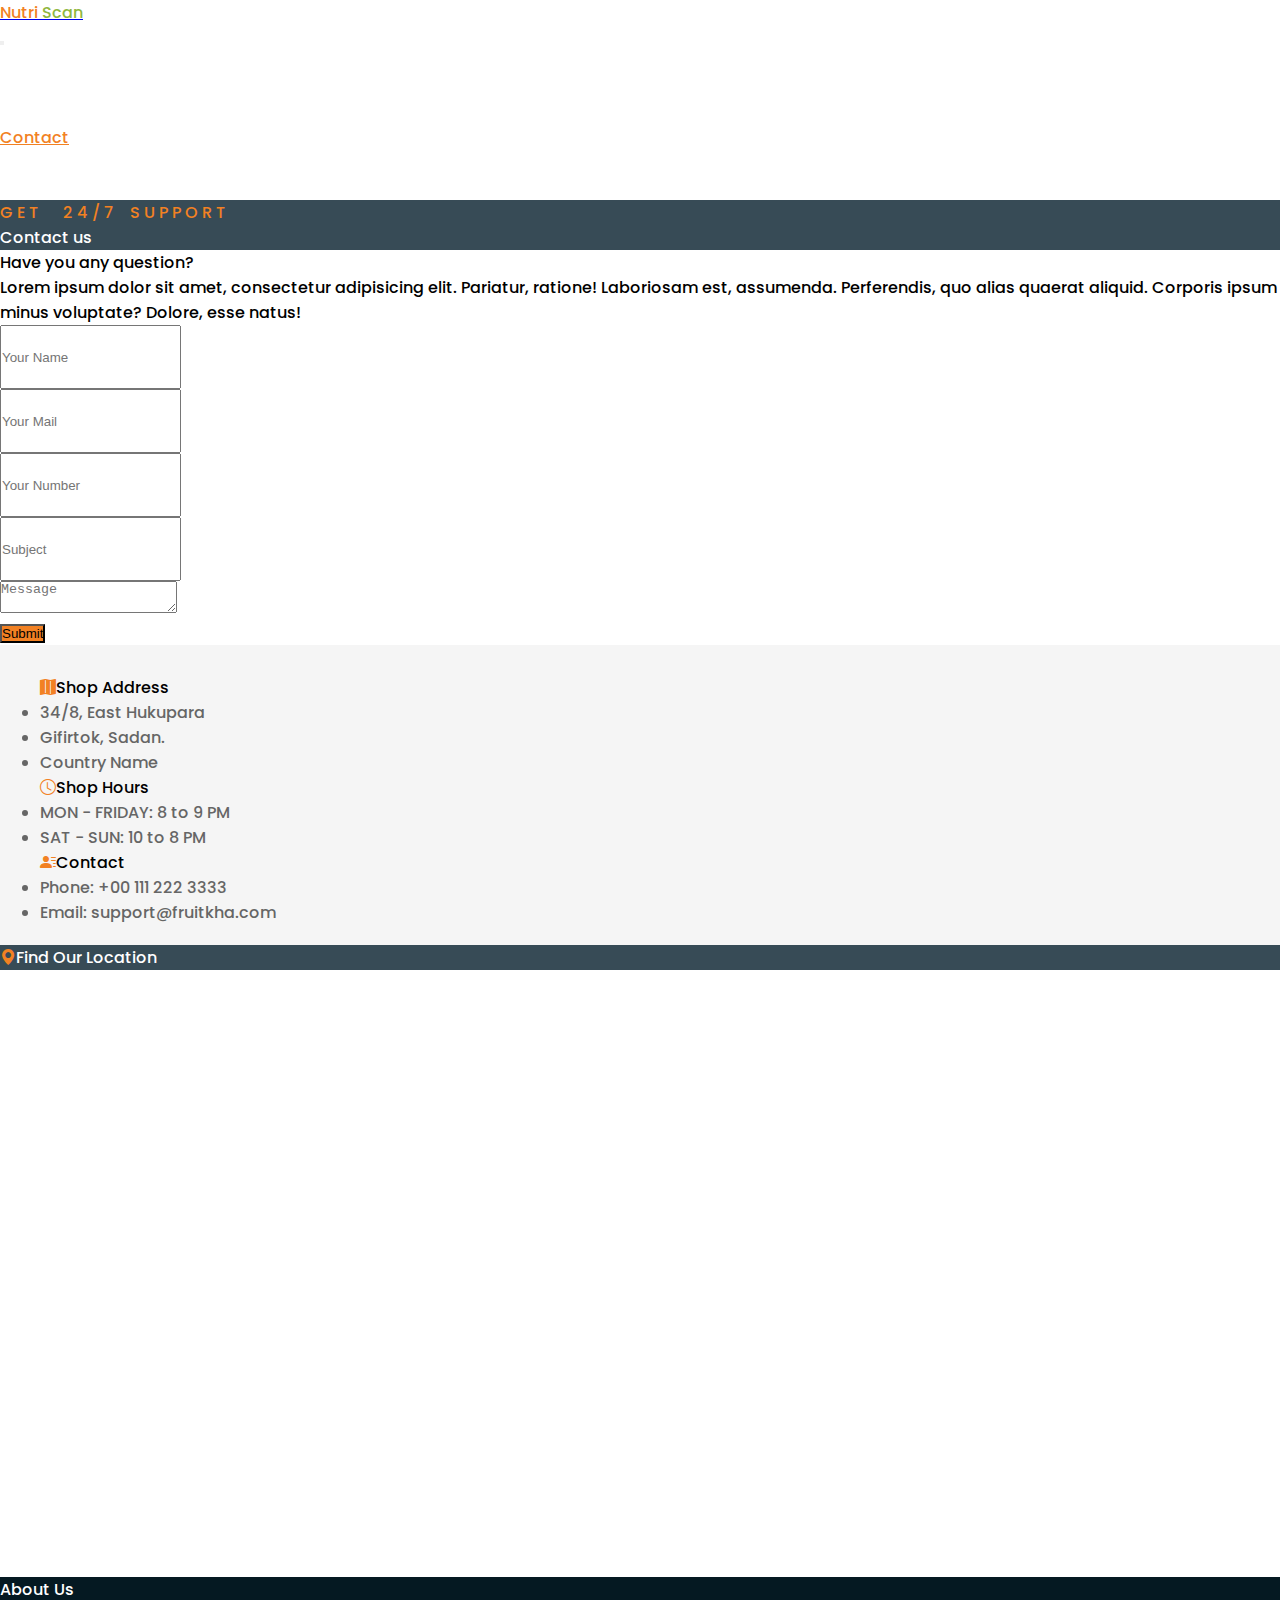
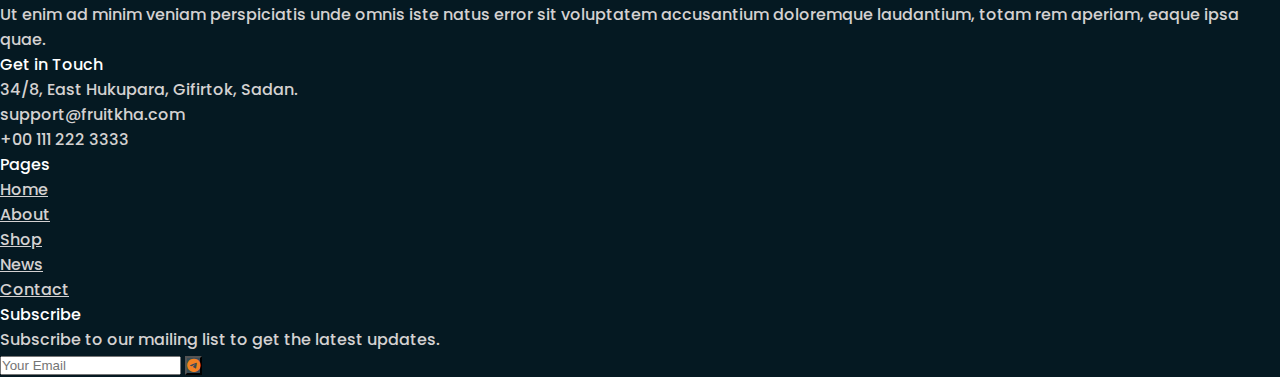
<file: Nutri_scan/contact.html>
<!DOCTYPE html>
<html lang="en">

    <head>
        <meta charset="UTF-8">
        <meta name="viewport" content="width=device-width, initial-scale=1.0">
        <link href="https://cdn.jsdelivr.net/npm/bootstrap@5.2.1/dist/css/bootstrap.min.css" rel="stylesheet"
            integrity="sha384-iYQeCzEYFbKjA/T2uDLTpkwGzCiq6soy8tYaI1GyVh/UjpbCx/TYkiZhlZB6+fzT" crossorigin="anonymous">
        <link rel="stylesheet" href="https://cdn.jsdelivr.net/npm/bootstrap-icons@1.3.0/font/bootstrap-icons.css">
        <link rel="stylesheet" href="https://cdnjs.cloudflare.com/ajax/libs/font-awesome/6.5.0/css/all.min.css" />
        <link rel="stylesheet" href="assets/css/style.css">
        <link rel="icon" href="assets/images/favicon.png">
        <title>Contact</title>
        <style>
            .carousel-control-next,
            .carousel-control-prev {
                width: 5% !important;
            }
        </style>
    </head>

    <body class="poppins">

        <!-- NAV-BAR -->

        <nav class="navbar navbar-expand-lg bar py-2 bg-dark position-sticky top-0 ">
            <div class="container align-center">
                <a class="navbar-brand" href="index.html">
                    <p class="org fs-3">Nutri<span class="gre"> Scan</span></p>
                </a>
                <button class="navbar-toggler" type="button" data-bs-toggle="collapse"
                    data-bs-target="#navbarSupportedContent" aria-controls="navbarSupportedContent"
                    aria-expanded="false" aria-label="Toggle navigation">
                    <span class="navbar-toggler-icon"></span>
                </button>
                <div class="collapse navbar-collapse ps-5 ms-5" id="navbarSupportedContent">
                    <ul class="navbar-nav mb-2 mb-lg-0">
                        <li class="nav-item">
                            <a class="nav-link px-4 wht " aria-current="page" href="index.html">Home</a>
                        </li>
                        <li class="nav-item">
                            <a class="nav-link px-4 wht" href="about.html">About</a>
                        </li>
                        <li class="nav-item">
                            <a class="nav-link px-4 wht" href="news.html">News</a>
                        </li>
                        <li class="nav-item">
                            <a class="nav-link active px-4 wht" aria-current="page" href="contact.html">Contact</a>
                        </li>
                        <li class="nav-item">
                            <a class="nav-link px-4 wht" href="shop.html">Shop</a>
                        </li>
                    </ul>
                </div>
                <div class="icon d-none d-lg-block">
                    <i class="bi bi-cart-fill wht px-3"></i>
                    <i class="bi bi-search wht px-3"></i>
                </div>
            </div>
        </nav>

        <!-- NAV-BAR -->

        <!-- BANNER -->

        <div class="container-fluid py-5 bg-navy">
            <div class="container">
                <div class="row py-5 text-center">
                    <div class="col-12">
                        <p class="org ">G E T &nbsp;&nbsp;&nbsp;&nbsp; 2 4 / 7&nbsp;&nbsp;&nbsp;&nbsp;S U P P O R T</p>
                        <p class="display-4 wht fw-bold py-5">Contact us</p>
                    </div>
                </div>
            </div>
        </div>

        <!-- BANNER -->

        <!-- FORM -->

        <div class="container-fluid py-5">
            <div class="container">
                <div class="row py-5">
                    <div class="col-12 col-md-8">
                        <p class="fw-bold fs-4">Have you any question?</p>
                        <p class="fw-light fs-6 py-3">Lorem ipsum dolor sit amet, consectetur adipisicing elit.
                            Pariatur,
                            ratione!
                            Laboriosam
                            est, assumenda. Perferendis, quo
                            alias quaerat aliquid. Corporis ipsum minus voluptate? Dolore, esse natus!</p>
                        <form>
                            <div class="row">
                                <div class="col-12 col-md-6 py-2">
                                    <input type="text" class="form-control border-secondary-subtle"
                                        placeholder="Your Name" style="height: 60px;">
                                </div>
                                <div class="col-12 col-md-6 py-2">
                                    <input type="email" class="form-control border-secondary-subtle"
                                        placeholder="Your Mail" style="height: 60px;">
                                </div>
                                <div class="col-12 col-md-6 py-2">
                                    <input type="number" class="form-control border-secondary-subtle"
                                        placeholder="Your Number" style="height: 60px;">
                                </div>
                                <div class="col-12 col-md-6 py-2">
                                    <input type="text" class="form-control border-secondary-subtle"
                                        placeholder="Subject" style="height: 60px;">
                                </div>

                                <div class="col-12 py-2 mb-2">
                                    <textarea placeholder="Message"
                                        class="form-control border-secondary-subtle"></textarea>
                                </div>
                                <div class="col12 text-center">
                                    <button class="bg-org btn rounded-pill  py-2 px-4 text-dark">Submit</button>
                                </div>
                            </div>
                        </form>
                    </div>
                    <div class="col-12 col-md-4 bg-bs for-p">
                        <div class="add pb-3">
                            <p class="fs-5"><i class="bi bi-map-fill org pe-2"></i>Shop Address</p>
                            <ul>
                                <li class="gry list-group-item">34/8, East Hukupara</li>
                                <li class="gry list-group-item">Gifirtok, Sadan.</li>
                                <li class="gry list-group-item">Country Name</li>
                            </ul>
                        </div>
                        <div class="time pb-3">
                            <p class="fs-5"><i class="bi bi-clock org pe-2"></i>Shop Hours</p>
                            <ul>
                                <li class="gry list-group-item">MON - FRIDAY: 8 to 9 PM</li>
                                <li class="gry list-group-item">SAT - SUN: 10 to 8 PM</li>
                            </ul>
                        </div>
                        <div class="time pb-3">
                            <p class="fs-5"><i class="bi bi-person-lines-fill org pe-2"></i>Contact</p>
                            <ul>
                                <li class="gry list-group-item">Phone: +00 111 222 3333</li>
                                <li class="gry list-group-item">Email: support@fruitkha.com</li>
                            </ul>
                        </div>
                    </div>
                </div>
            </div>
        </div>

        <!-- FORM -->

        <!-- LOCATION -->

        <div class="container-fluid bg-navy py-5">
            <div class="container">
                <div class="row py-5 text-center">
                    <div class="col-12">
                        <p class="wht fs-1"><i class="bi bi-geo-alt-fill org pe-2 pb-3"></i>Find Our Location</p>
                    </div>
                </div>
            </div>
        </div>

        <div class="container-fluid">
            <iframe
                src="https://www.google.com/maps/embed?pb=!1m18!1m12!1m3!1d448193.9510412846!2d76.7635645984973!3d28.644287350921367!2m3!1f0!2f0!3f0!3m2!1i1024!2i768!4f13.1!3m3!1m2!1s0x390cfd5b347eb62d%3A0x37205b715389640!2sDelhi!5e0!3m2!1sen!2sin!4v1688492714448!5m2!1sen!2sin"
                width="100%" height="600" style="border:0;" allowfullscreen="" loading="lazy"
                referrerpolicy="no-referrer-when-downgrade"></iframe>
        </div>

        <!-- LOCATION -->

        <!-- FOOTER -->

        <div class="container-fluid drkb py-5">
            <div class="container">
                <div class="row py-5">
                    <div class="col-12 col-md-6">
                        <div class="row">
                            <div class="col-12 col-md-6">
                                <p class="wht fs-3 pb-3">About Us</p>
                                <p class=" lgry">Ut enim ad minim veniam perspiciatis unde omnis iste natus error sit
                                    voluptatem
                                    accusantium doloremque laudantium, totam
                                    rem aperiam, eaque ipsa quae.</p>
                            </div>
                            <div class="col-12 col-md-6 py-3 py-md-0">
                                <p class="wht fs-3 pb-3">Get in Touch</p>
                                <p class="lgry">34/8, East Hukupara, Gifirtok, Sadan.</p>
                                <p class="lgry py-2">support@fruitkha.com</p>
                                <p class="lgry">+00 111 222 3333</p>
                            </div>
                        </div>
                    </div>
                    <div class="col-12 col-md-6">
                        <div class="row">
                            <div class="col-6">
                                <p class="wht fs-3 pb-3">Pages</p>
                                <ul class="p-0">
                                    <li class="list-group-item  py-1"><a href="index.html"
                                            class="text-decoration-none lgry">Home</a>
                                    </li>
                                    <li class="list-group-item  py-1"><a href="about.html"
                                            class="text-decoration-none lgry">About</a>
                                    </li>
                                    <li class="list-group-item  py-1"><a href="shop.html"
                                            class="text-decoration-none lgry">Shop</a>
                                    </li>
                                    <li class="list-group-item  py-1"><a href="news.html"
                                            class="text-decoration-none lgry">News</a>
                                    </li>
                                    <li class="list-group-item  py-1"><a href="contact.html"
                                            class="text-decoration-none lgry">Contact</a></li>
                                </ul>
                            </div>
                            <div class="col-6">
                                <p class="wht fs-3 pb-3">Subscribe</p>
                                <p class="lgry">Subscribe to our mailing list to get the latest updates.</p>
                                <div class="input-group my-4">
                                    <input type="text" class="form-control" placeholder="Your Email"
                                        aria-label="Recipient's username" aria-describedby="button-addon2">
                                    <button class="btn bg-navy " type="button" id="button-addon2"><i
                                            class="bi bi-telegram org fs-3"></i></button>
                                </div>
                            </div>
                        </div>
                    </div>
                </div>
            </div>
        </div>

        <!-- FOOTER -->


        <script src="https://cdn.jsdelivr.net/npm/@popperjs/core@2.11.6/dist/umd/popper.min.js"
            integrity="sha384-oBqDVmMz9ATKxIep9tiCxS/Z9fNfEXiDAYTujMAeBAsjFuCZSmKbSSUnQlmh/jp3" crossorigin="anonymous">
            </script>

        <script src="https://cdn.jsdelivr.net/npm/bootstrap@5.2.1/dist/js/bootstrap.min.js"
            integrity="sha384-7VPbUDkoPSGFnVtYi0QogXtr74QeVeeIs99Qfg5YCF+TidwNdjvaKZX19NZ/e6oz" crossorigin="anonymous">
            </script>
    </body>

</html>
</file>
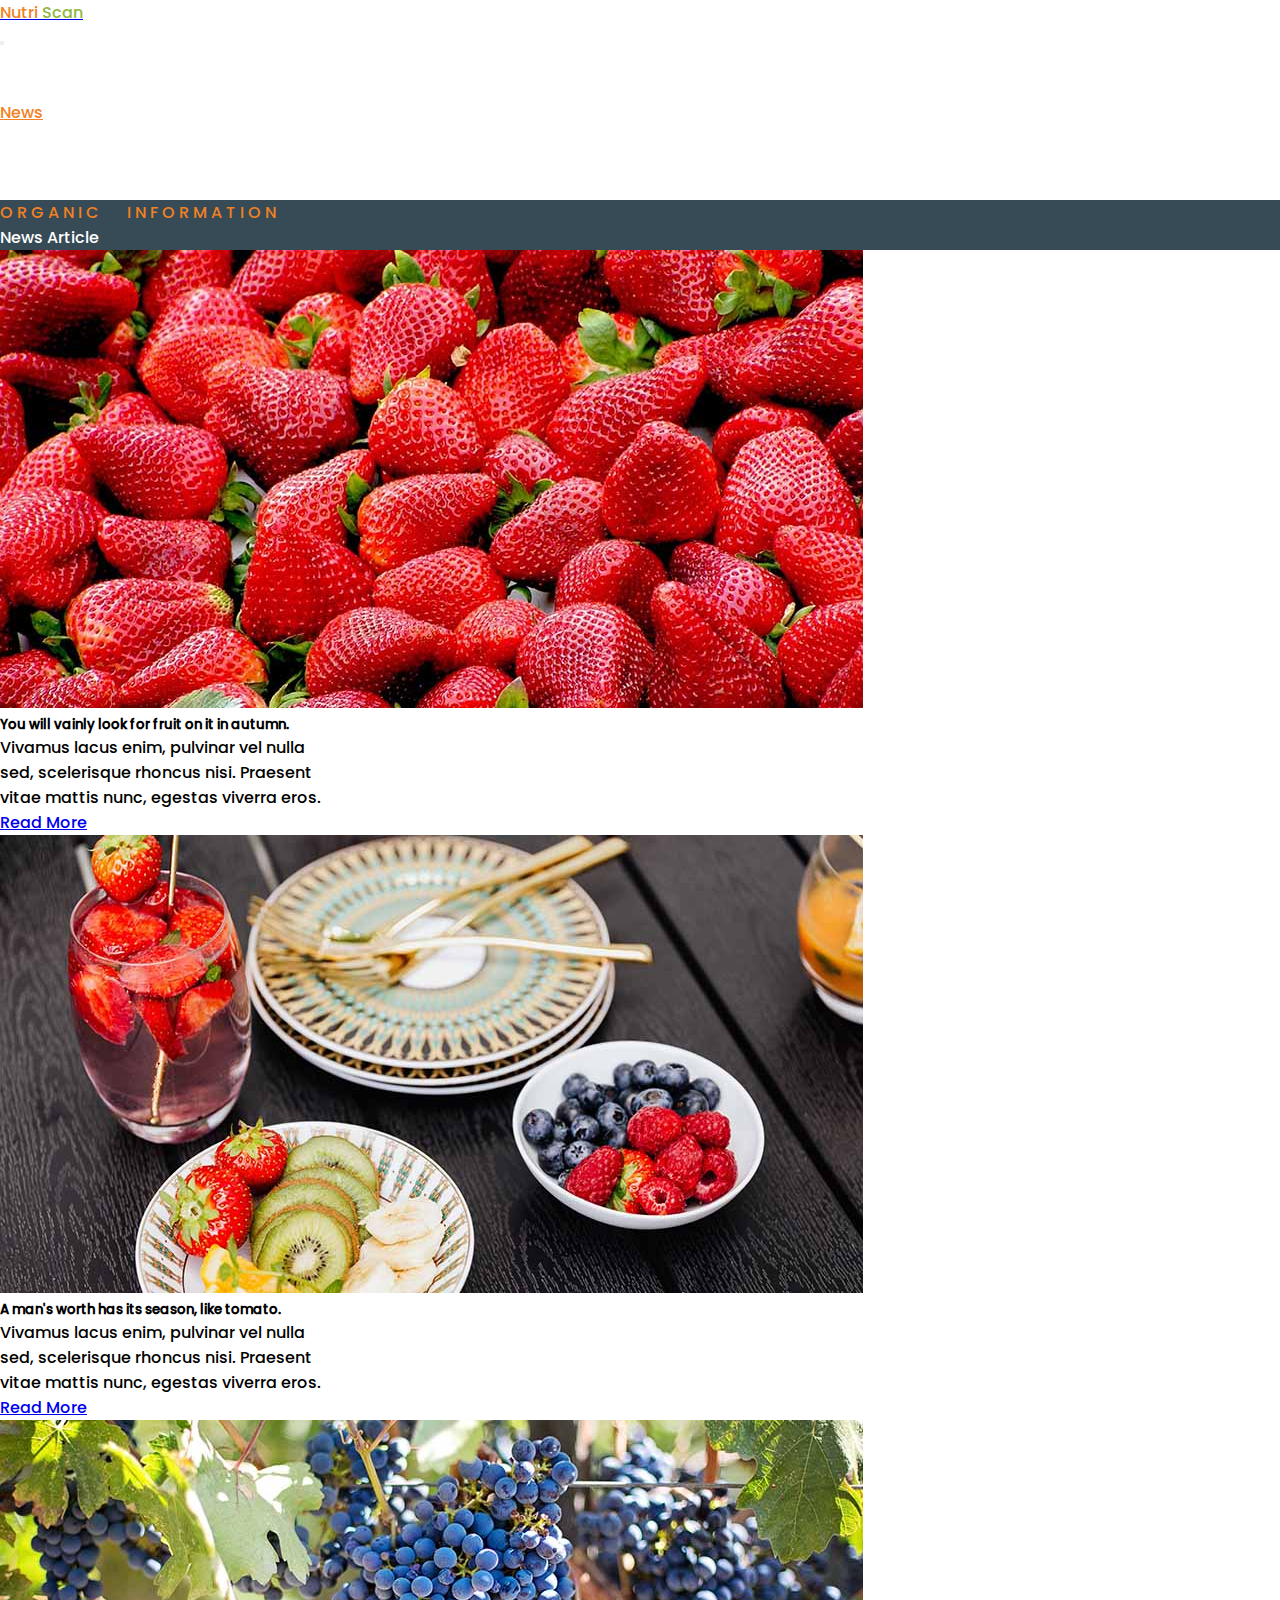
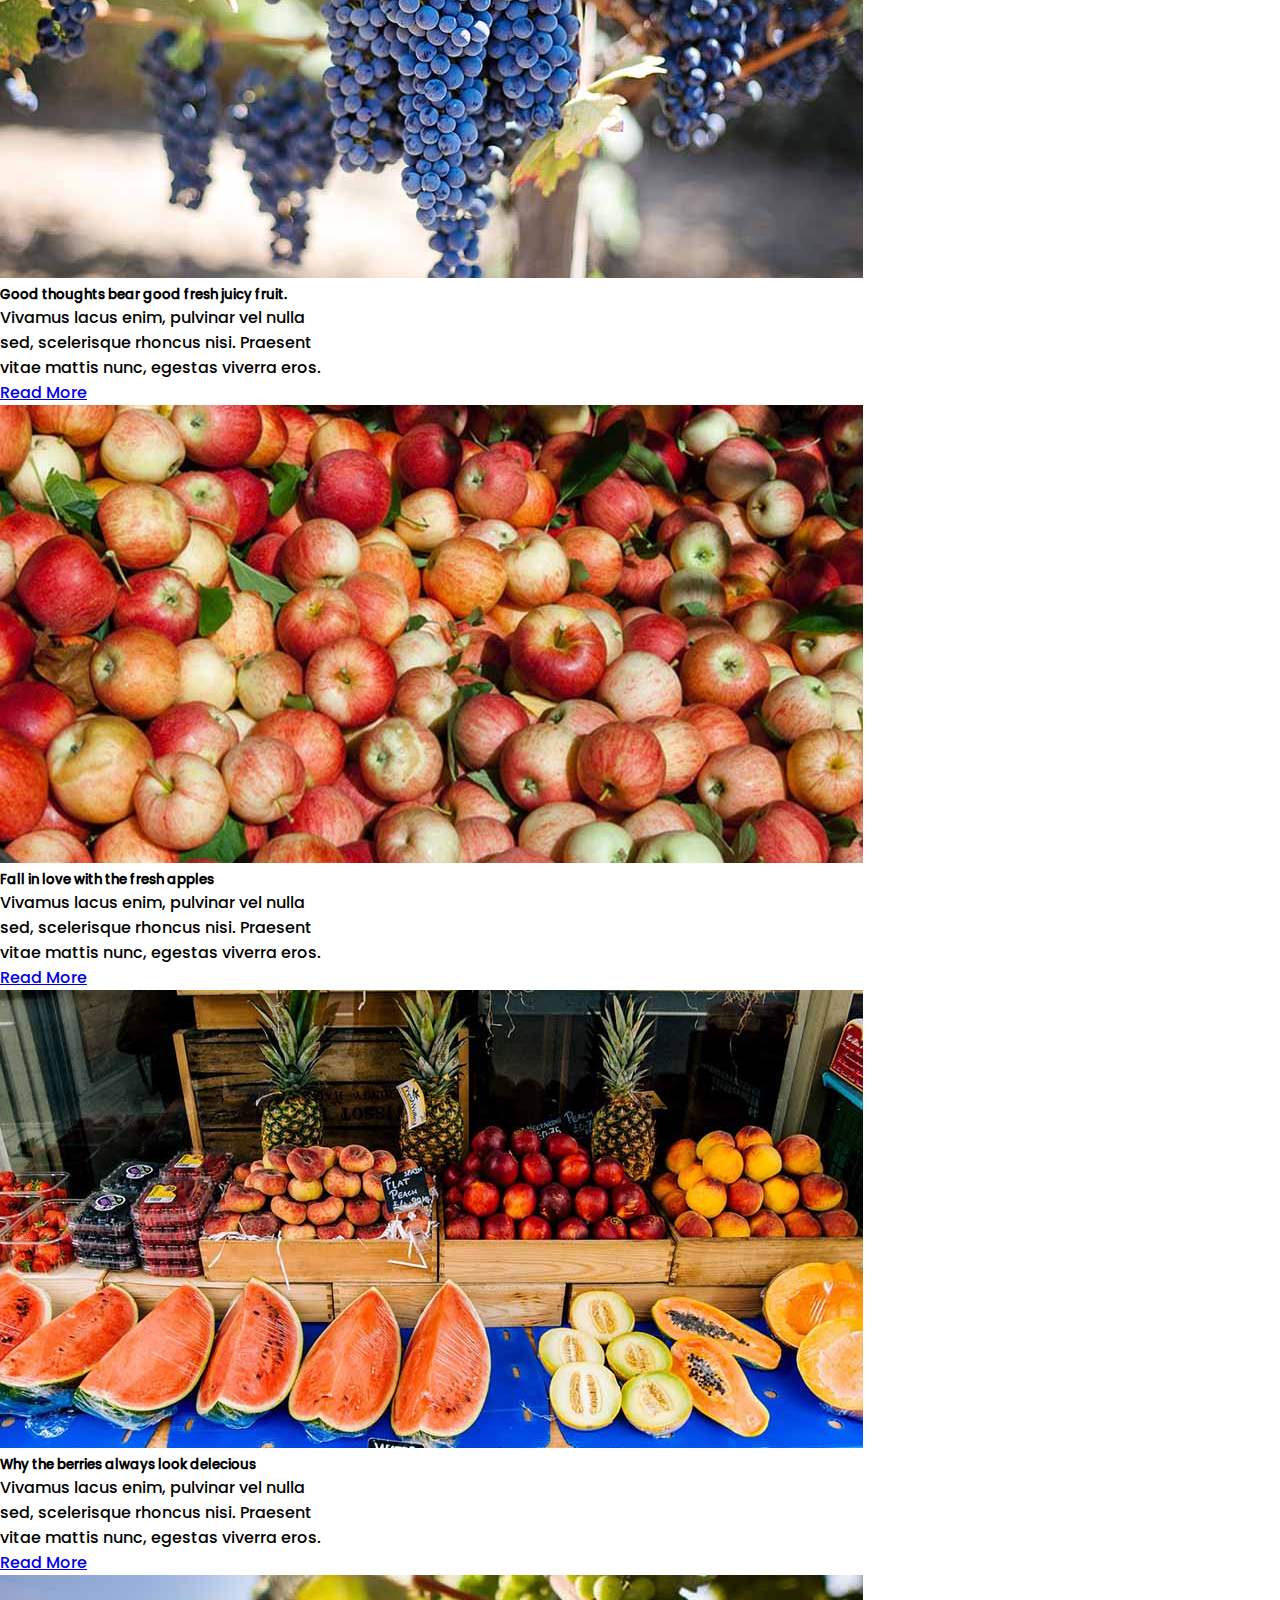
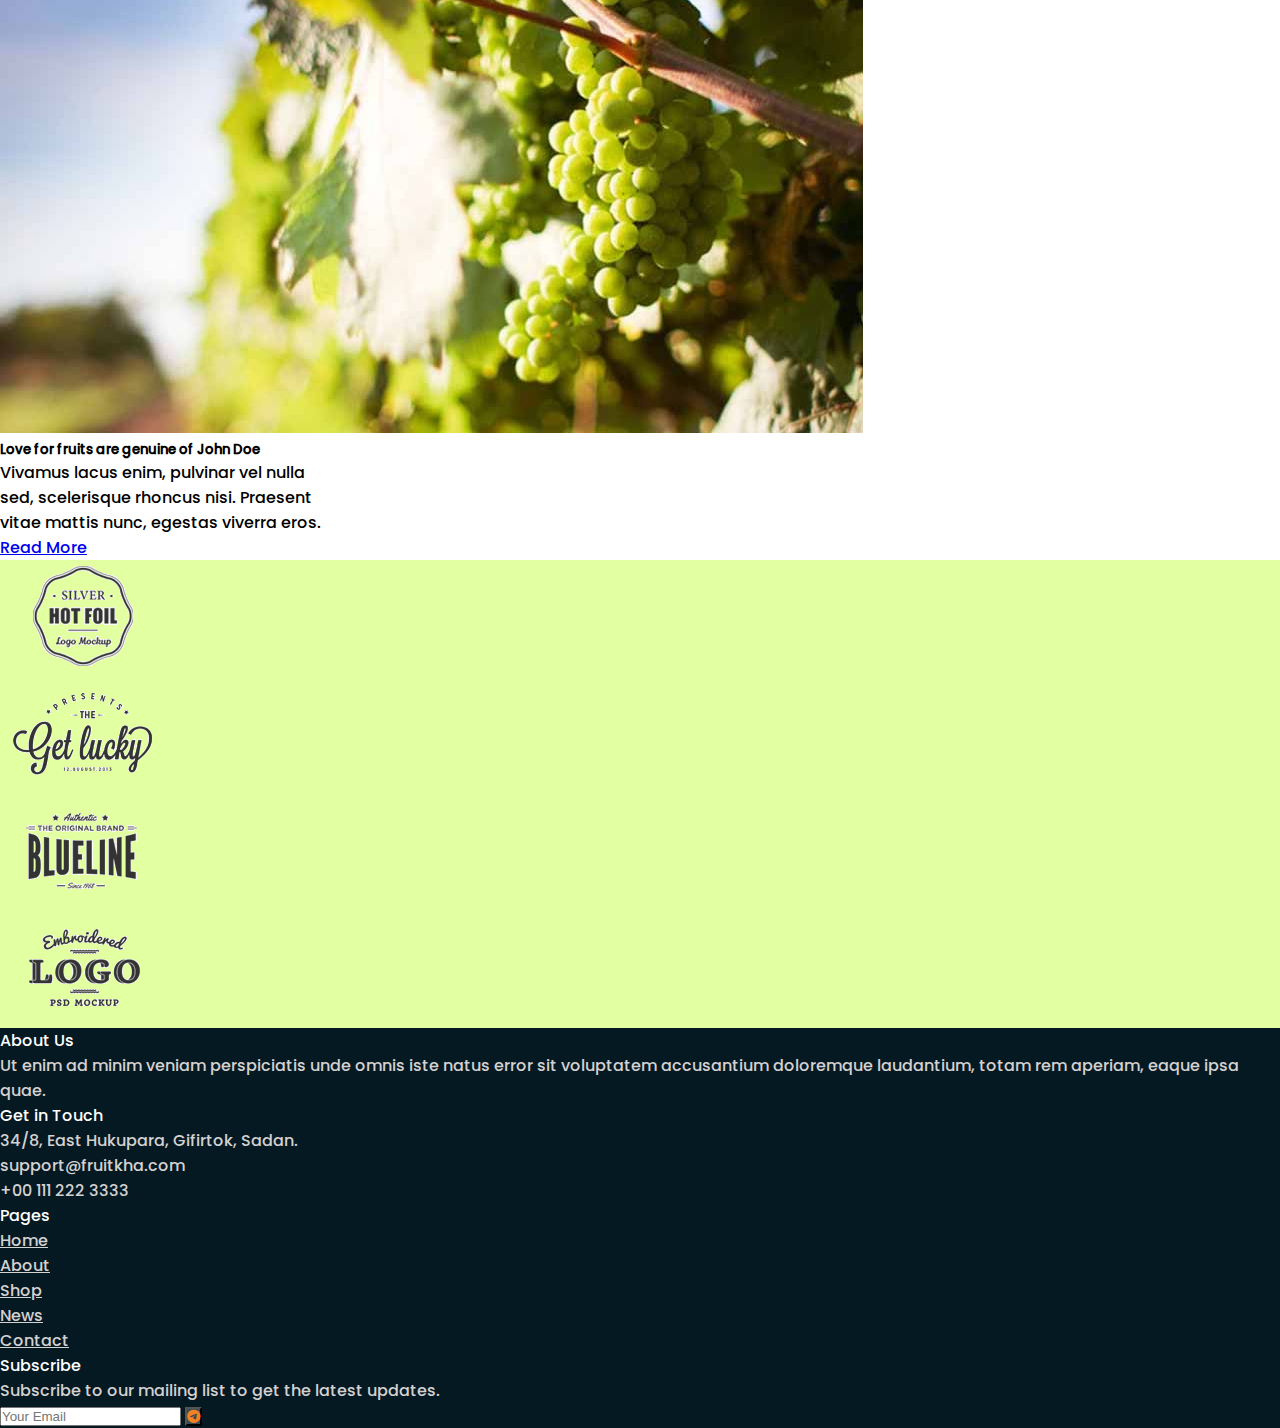
<file: Nutri_scan/news.html>
<!DOCTYPE html>
<html lang="en">

    <head>
        <meta charset="UTF-8">
        <meta name="viewport" content="width=device-width, initial-scale=1.0">
        <link href="https://cdn.jsdelivr.net/npm/bootstrap@5.2.1/dist/css/bootstrap.min.css" rel="stylesheet"
            integrity="sha384-iYQeCzEYFbKjA/T2uDLTpkwGzCiq6soy8tYaI1GyVh/UjpbCx/TYkiZhlZB6+fzT" crossorigin="anonymous">
        <link rel="stylesheet" href="https://cdn.jsdelivr.net/npm/bootstrap-icons@1.3.0/font/bootstrap-icons.css">
        <link rel="stylesheet" href="https://cdnjs.cloudflare.com/ajax/libs/font-awesome/6.5.0/css/all.min.css" />
        <link rel="stylesheet" href="assets/css/style.css">
        <link rel="icon" href="assets/images/favicon.png">

        <title>News</title>
        <style>
            .carousel-control-next,
            .carousel-control-prev {
                width: 5% !important;
            }
        </style>
    </head>

    <body class="poppins">

        <!-- NAV-BAR -->

        <nav class="navbar navbar-expand-lg bar py-2 bg-dark position-sticky top-0 ">
            <div class="container align-center">
                <a class="navbar-brand" href="index.html">
                    <p class="org fs-3">Nutri<span class="gre"> Scan</span></p>
                </a>
                <button class="navbar-toggler" type="button" data-bs-toggle="collapse"
                    data-bs-target="#navbarSupportedContent" aria-controls="navbarSupportedContent"
                    aria-expanded="false" aria-label="Toggle navigation">
                    <span class="navbar-toggler-icon"></span>
                </button>
                <div class="collapse navbar-collapse ps-5 ms-5" id="navbarSupportedContent">
                    <ul class="navbar-nav mb-2 mb-lg-0">
                        <li class="nav-item">
                            <a class="nav-link px-4 wht " aria-current="page" href="index.html">Home</a>
                        </li>
                        <li class="nav-item">
                            <a class="nav-link px-4 wht" href="about.html">About</a>
                        </li>
                        <li class="nav-item">
                            <a class="nav-link active px-4 wht" href="news.html">News</a>
                        </li>
                        <li class="nav-item">
                            <a class="nav-link px-4 wht" aria-current="page" href="contact.html">Contact</a>
                        </li>
                        <li class="nav-item">
                            <a class="nav-link px-4 wht" href="shop.html">Shop</a>
                        </li>
                    </ul>
                </div>
                <div class="icon d-none d-lg-block">
                    <i class="bi bi-cart-fill wht px-3"></i>
                    <i class="bi bi-search wht px-3"></i>
                </div>
            </div>
        </nav>

        <!-- NAV-BAR -->

        <!-- BANNER -->

        <div class="container-fluid py-5 bg-navy">
            <div class="container">
                <div class="row py-5 text-center">
                    <div class="col-12">
                        <p class="org ">O R G A N I C&nbsp;&nbsp;&nbsp;&nbsp;&nbsp;&nbsp; I N F O R M A T I O N</p>
                        <p class="display-4 wht fw-bold py-5">News Article</p>
                    </div>
                </div>
            </div>
        </div>

        <!-- BANNER -->

        <!-- PRODUCTS -->

        <div class="container-fluid py-5 my-5">
            <div class="container">
                <div class="row pb-5">
                    <div class="col-12 col-md-6 col-lg-4 py-3">
                        <div class="card border-0 no-shadow" style="width: 21rem;">
                            <img src="assets/images/latest-news/news-bg-1.jpg" class="card-img-top" alt="...">
                            <div class="card-body">
                                <h5 class="card-title fw-bold py-2">You will vainly look for fruit on it in autumn.</h5>
                                <p class="card-text fw-light py-2">Vivamus lacus enim, pulvinar vel nulla sed,
                                    scelerisque
                                    rhoncus nisi.
                                    Praesent vitae mattis nunc, egestas viverra eros.</p>
                                <a href="#" class="">Read More</a>
                            </div>
                        </div>
                    </div>
                    <div class="col-12 col-md-6 col-lg-4 py-3">
                        <div class="card border-0 no-shadow" style="width: 21rem;">
                            <img src="assets/images/latest-news/news-bg-2.jpg" class="card-img-top" alt="...">
                            <div class="card-body">
                                <h5 class="card-title fw-bold py-2">A man's worth has its season, like tomato.</h5>
                                <p class="card-text fw-light py-2">Vivamus lacus enim, pulvinar vel nulla sed,
                                    scelerisque
                                    rhoncus nisi.
                                    Praesent vitae mattis nunc, egestas viverra eros.</p>
                                <a href="#" class="">Read More</a>
                            </div>
                        </div>
                    </div>
                    <div class="col-12 col-md-6 col-lg-4 py-3">
                        <div class="card border-0 no-shadow" style="width: 21rem;">
                            <img src="assets/images/latest-news/news-bg-3.jpg" class="card-img-top" alt="...">
                            <div class="card-body">
                                <h5 class="card-title fw-bold py-2">Good thoughts bear good fresh juicy fruit.</h5>
                                <p class="card-text fw-light py-2">Vivamus lacus enim, pulvinar vel nulla sed,
                                    scelerisque
                                    rhoncus nisi.
                                    Praesent vitae mattis nunc, egestas viverra eros.</p>
                                <a href="#" class="">Read More</a>
                            </div>
                        </div>
                    </div>
                    <div class="col-12 col-md-6 col-lg-4 py-3">
                        <div class="card border-0 no-shadow" style="width: 21rem;">
                            <img src="assets/images/latest-news/news-bg-4.jpg" class="card-img-top" alt="...">
                            <div class="card-body">
                                <h5 class="card-title fw-bold py-2">Fall in love with the fresh apples</h5>
                                <p class="card-text fw-light py-2">Vivamus lacus enim, pulvinar vel nulla sed,
                                    scelerisque
                                    rhoncus nisi.
                                    Praesent vitae mattis nunc, egestas viverra eros.</p>
                                <a href="#" class="">Read More</a>
                            </div>
                        </div>
                    </div>
                    <div class="col-12 col-md-6 col-lg-4 py-3">
                        <div class="card border-0 no-shadow" style="width: 21rem;">
                            <img src="assets/images/latest-news/news-bg-5.jpg" class="card-img-top" alt="...">
                            <div class="card-body">
                                <h5 class="card-title fw-bold py-2">Why the berries always look delecious</h5>
                                <p class="card-text fw-light py-2">Vivamus lacus enim, pulvinar vel nulla sed,
                                    scelerisque
                                    rhoncus nisi.
                                    Praesent vitae mattis nunc, egestas viverra eros.</p>
                                <a href="#" class="">Read More</a>
                            </div>
                        </div>
                    </div>
                    <div class="col-12 col-md-6 col-lg-4 py-3">
                        <div class="card border-0 no-shadow" style="width: 21rem;">
                            <img src="assets/images/latest-news/news-bg-6.jpg" class="card-img-top" alt="...">
                            <div class="card-body">
                                <h5 class="card-title fw-bold py-2">Love for fruits are genuine of John Doe</h5>
                                <p class="card-text fw-light py-2">Vivamus lacus enim, pulvinar vel nulla sed,
                                    scelerisque
                                    rhoncus nisi.
                                    Praesent vitae mattis nunc, egestas viverra eros.</p>
                                <a href="#" class="">Read More</a>
                            </div>
                        </div>
                    </div>
                </div>
            </div>
        </div>

        <!-- PRODUCTS -->

        <!-- BRANDS -->

        <div class="container-fluid py-5 bg-lig">
            <div class="container">
                <div class="row">
                    <div class="col-6 col-md-3">
                        <img src="assets/images/company-logos/1.png" alt="">
                    </div>
                    <div class="col-6 col-md-3">
                        <img src="assets/images/company-logos/2.png" alt="">
                    </div>
                    <div class="col-6 col-md-3">
                        <img src="assets/images/company-logos/3.png" alt="">
                    </div>
                    <div class="col-6 col-md-3">
                        <img src="assets/images/company-logos/4.png" alt="">
                    </div>
                </div>
            </div>
        </div>

        <!-- BRANDS -->

        <!-- FOOTER -->

        <div class="container-fluid drkb py-5">
            <div class="container">
                <div class="row py-5">
                    <div class="col-12 col-md-6">
                        <div class="row">
                            <div class="col-12 col-md-6">
                                <p class="wht fs-3 pb-3">About Us</p>
                                <p class=" lgry">Ut enim ad minim veniam perspiciatis unde omnis iste natus error sit
                                    voluptatem
                                    accusantium doloremque laudantium, totam
                                    rem aperiam, eaque ipsa quae.</p>
                            </div>
                            <div class="col-12 col-md-6 py-md-0 py-3">
                                <p class="wht fs-3 pb-3">Get in Touch</p>
                                <p class="lgry">34/8, East Hukupara, Gifirtok, Sadan.</p>
                                <p class="lgry py-2">support@fruitkha.com</p>
                                <p class="lgry">+00 111 222 3333</p>
                            </div>
                        </div>
                    </div>
                    <div class="col-12 col-md-6">
                        <div class="row">
                            <div class="col-6">
                                <p class="wht fs-3 pb-3">Pages</p>
                                <ul class="p-0">
                                    <li class="list-group-item  py-1"><a href="index.html"
                                            class="text-decoration-none lgry">Home</a>
                                    </li>
                                    <li class="list-group-item  py-1"><a href="about.html"
                                            class="text-decoration-none lgry">About</a>
                                    </li>
                                    <li class="list-group-item  py-1"><a href="shop.html"
                                            class="text-decoration-none lgry">Shop</a>
                                    </li>
                                    <li class="list-group-item  py-1"><a href="news.html"
                                            class="text-decoration-none lgry">News</a>
                                    </li>
                                    <li class="list-group-item  py-1"><a href="contact.html"
                                            class="text-decoration-none lgry">Contact</a></li>
                                </ul>
                            </div>
                            <div class="col-6">
                                <p class="wht fs-3 pb-3">Subscribe</p>
                                <p class="lgry">Subscribe to our mailing list to get the latest updates.</p>
                                <div class="input-group my-4">
                                    <input type="text" class="form-control" placeholder="Your Email"
                                        aria-label="Recipient's username" aria-describedby="button-addon2">
                                    <button class="btn bg-navy " type="button" id="button-addon2"><i
                                            class="bi bi-telegram org fs-3"></i></button>
                                </div>
                            </div>
                        </div>
                    </div>
                </div>
            </div>
        </div>

        <!-- FOOTER -->


        <script src="https://cdn.jsdelivr.net/npm/@popperjs/core@2.11.6/dist/umd/popper.min.js"
            integrity="sha384-oBqDVmMz9ATKxIep9tiCxS/Z9fNfEXiDAYTujMAeBAsjFuCZSmKbSSUnQlmh/jp3" crossorigin="anonymous">
            </script>

        <script src="https://cdn.jsdelivr.net/npm/bootstrap@5.2.1/dist/js/bootstrap.min.js"
            integrity="sha384-7VPbUDkoPSGFnVtYi0QogXtr74QeVeeIs99Qfg5YCF+TidwNdjvaKZX19NZ/e6oz" crossorigin="anonymous">
            </script>
    </body>

</html>
</file>
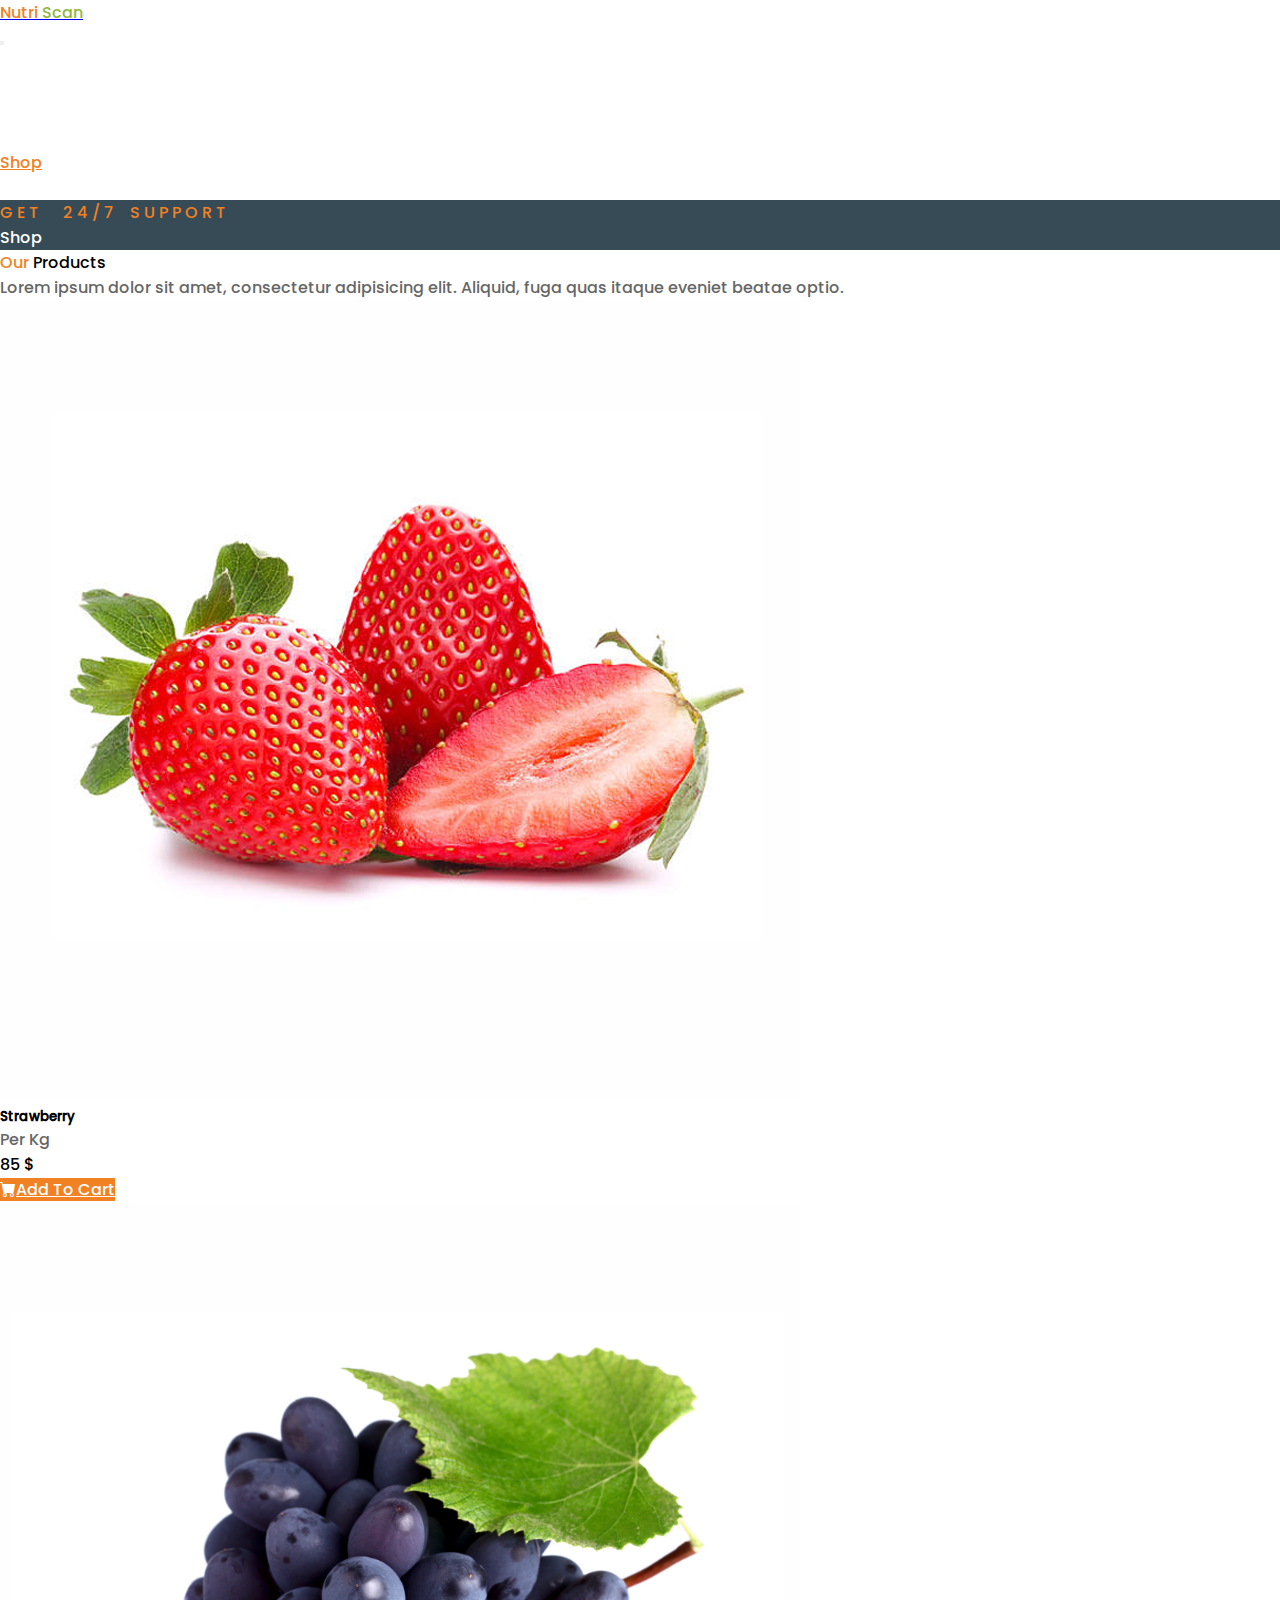
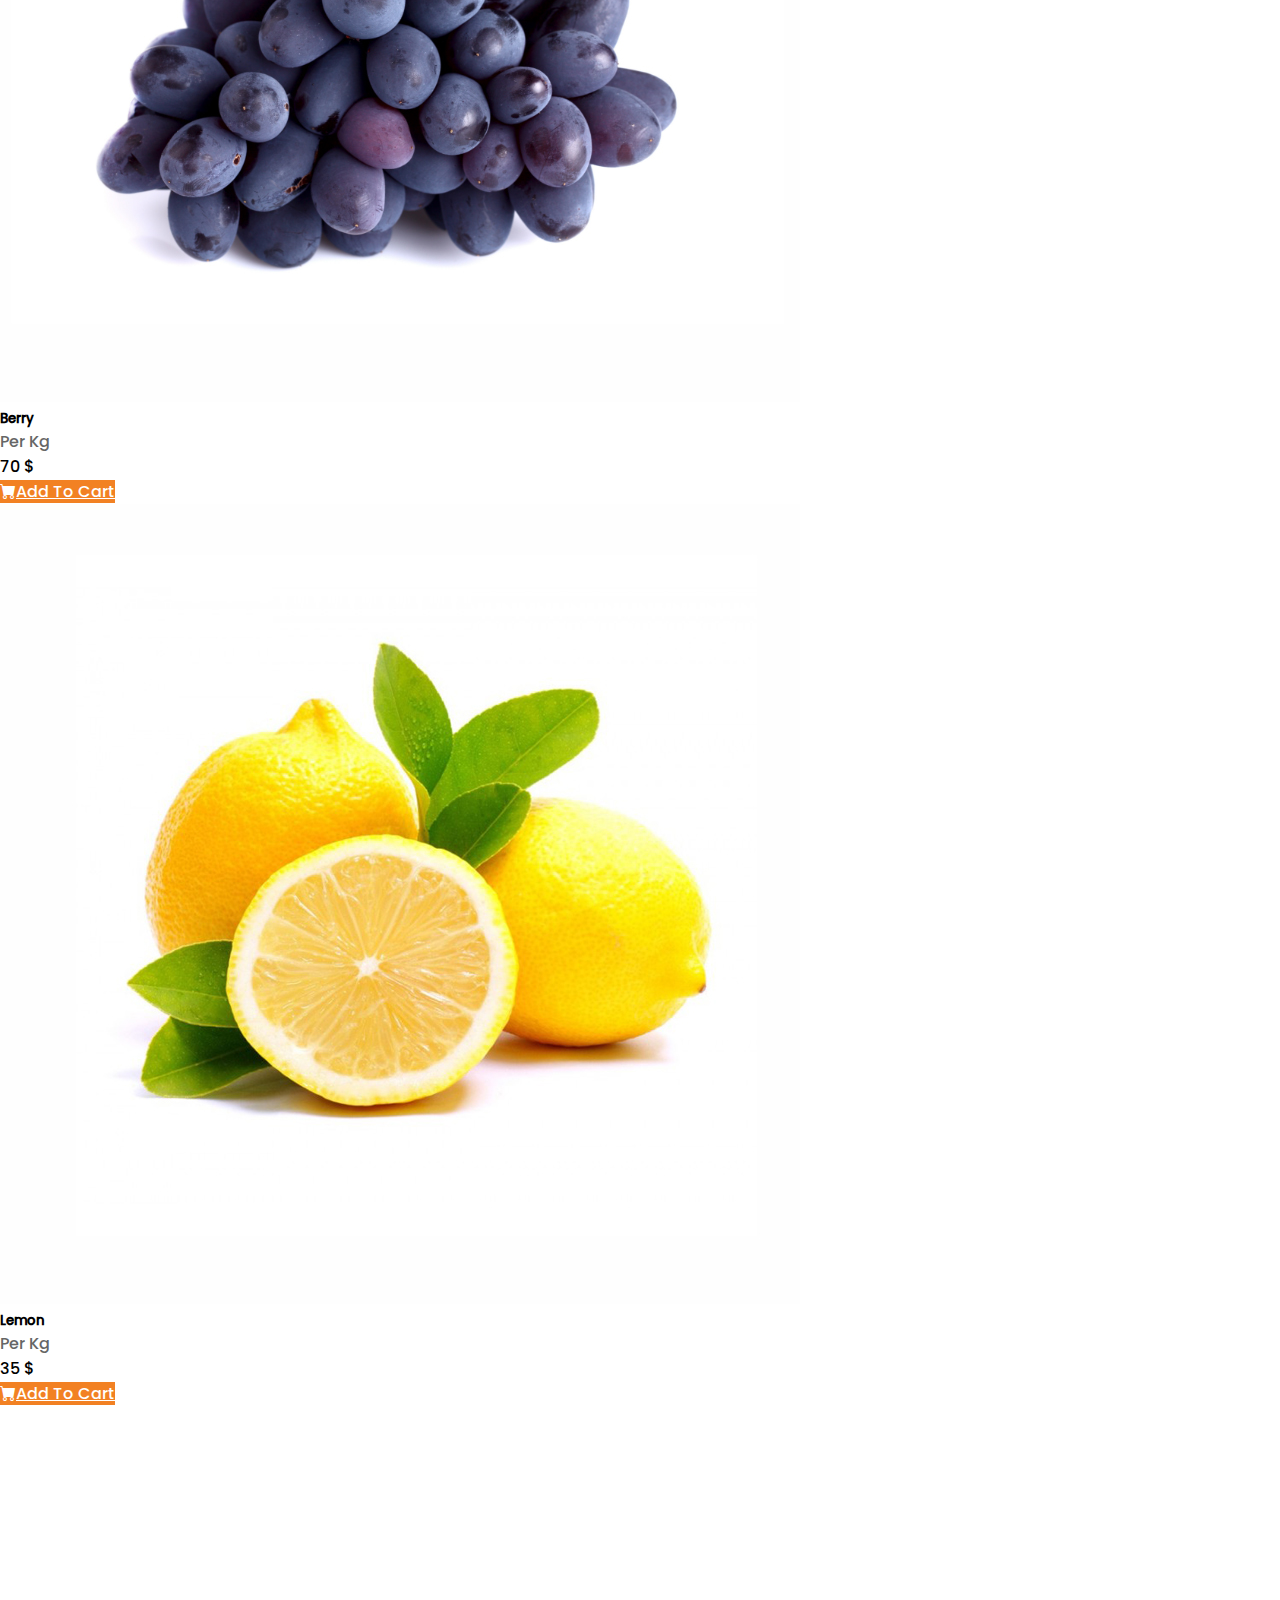
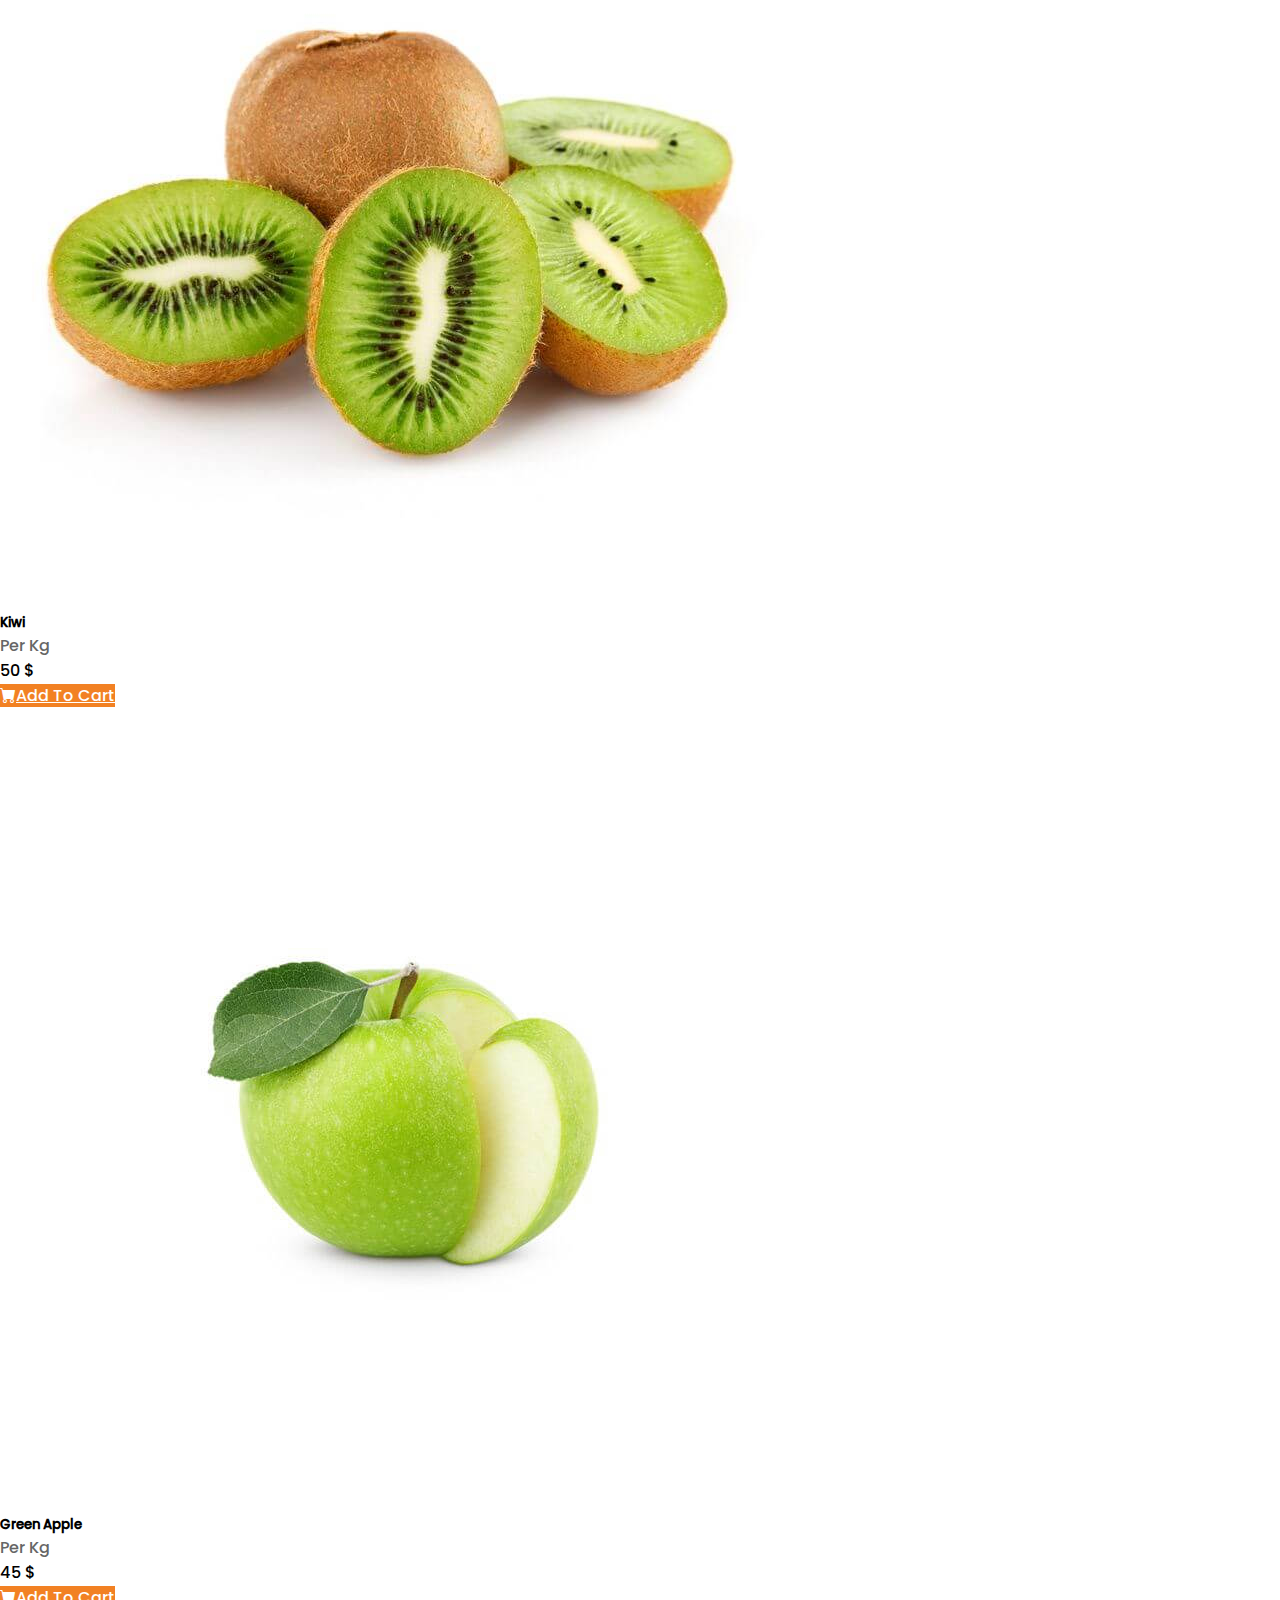
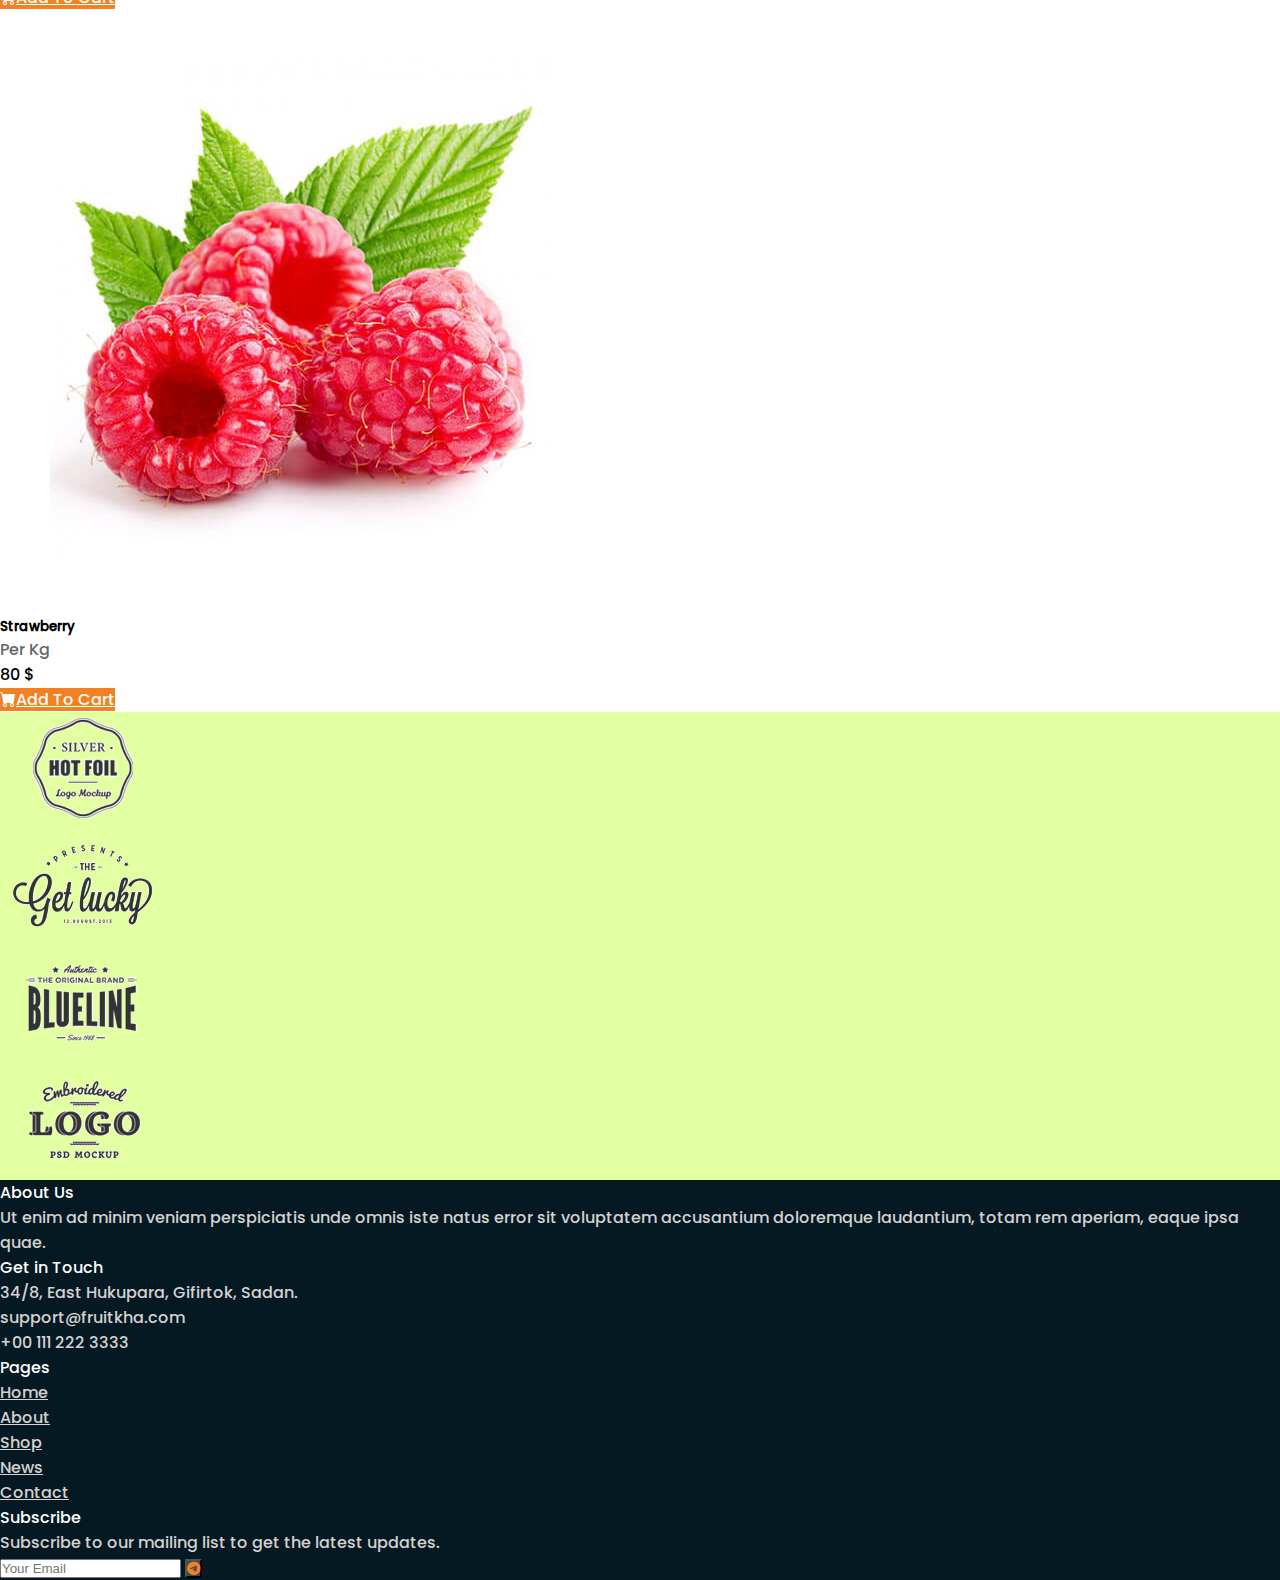
<file: Nutri_scan/shop.html>
<!DOCTYPE html>
<html lang="en">

    <head>
        <meta charset="UTF-8">
        <meta name="viewport" content="width=device-width, initial-scale=1.0">
        <link href="https://cdn.jsdelivr.net/npm/bootstrap@5.2.1/dist/css/bootstrap.min.css" rel="stylesheet"
            integrity="sha384-iYQeCzEYFbKjA/T2uDLTpkwGzCiq6soy8tYaI1GyVh/UjpbCx/TYkiZhlZB6+fzT" crossorigin="anonymous">
        <link rel="stylesheet" href="https://cdn.jsdelivr.net/npm/bootstrap-icons@1.3.0/font/bootstrap-icons.css">
        <link rel="stylesheet" href="https://cdnjs.cloudflare.com/ajax/libs/font-awesome/6.5.0/css/all.min.css" />
        <link rel="stylesheet" href="assets/css/style.css">
        <link rel="icon" href="assets/images/favicon.png">
        <title>Shop</title>
        <style>
            .carousel-control-next,
            .carousel-control-prev {
                width: 5% !important;
            }
        </style>
    </head>

    <body class="poppins">

        <!-- NAV-BAR -->

        <nav class="navbar navbar-expand-lg bar py-2 bg-dark position-sticky top-0 ">
            <div class="container align-center">
                <a class="navbar-brand" href="index.html">
                    <p class="org fs-3">Nutri<span class="gre"> Scan</span></p>
                </a>
                <button class="navbar-toggler" type="button" data-bs-toggle="collapse"
                    data-bs-target="#navbarSupportedContent" aria-controls="navbarSupportedContent"
                    aria-expanded="false" aria-label="Toggle navigation">
                    <span class="navbar-toggler-icon"></span>
                </button>
                <div class="collapse navbar-collapse ps-5 ms-5" id="navbarSupportedContent">
                    <ul class="navbar-nav mb-2 mb-lg-0">
                        <li class="nav-item">
                            <a class="nav-link px-4 wht" aria-current="page" href="index.html">Home</a>
                        </li>
                        <li class="nav-item">
                            <a class="nav-link px-4 wht" href="about.html">About</a>
                        </li>
                        <li class="nav-item">
                            <a class="nav-link px-4 wht" href="news.html">News</a>
                        </li>
                        <li class="nav-item">
                            <a class="nav-link px-4 wht" aria-current="page" href="contact.html">Contact</a>
                        </li>
                        <li class="nav-item">
                            <a class="nav-link active px-4 wht" href="shop.html">Shop</a>
                        </li>
                    </ul>
                </div>
                <div class="icon d-none d-lg-block">
                    <i class="bi bi-cart-fill wht px-3"></i>
                    <i class="bi bi-search wht px-3"></i>
                </div>
            </div>
        </nav>

        <!-- NAV-BAR -->

        <!-- BANNER -->

        <div class="container-fluid py-5 bg-navy">
            <div class="container">
                <div class="row py-5 text-center">
                    <div class="col-12">
                        <p class="org ">G E T &nbsp;&nbsp;&nbsp;&nbsp; 2 4 / 7&nbsp;&nbsp;&nbsp;&nbsp;S U P P O R T</p>
                        <p class="display-4 wht fw-bold py-5">Shop</p>
                    </div>
                </div>
            </div>
        </div>

        <!-- BANNER -->

        <!-- PRODUCTS -->

        <div class="container-fluid py-5">
            <div class="container">
                <div class="row text-center py-5">
                    <div class="col-12">
                        <p class="fs-1 fw-bold pb-3"><span class="org">Our</span> Products</p>
                        <p class="fs-6 gry">Lorem ipsum dolor sit amet, consectetur adipisicing elit. Aliquid, fuga quas
                            itaque eveniet beatae optio.</p>
                    </div>
                </div>
                <div class="row py-5">
                    <div class="col-12 col-md-6 col-lg-4 py-3">
                        <div class="card border-0 text-center no-shadow py-2" style="width: 21rem;">
                            <img src="assets/images/products/product-img-1.jpg" class="card-img-top" alt="...">
                            <div class="card-body">
                                <h5 class="card-title fw-bold">Strawberry</h5>
                                <p class="card-text gry fs-6 py-2">Per Kg</p>
                                <p class="card-text fs-4 fw-bold pb-3">85 $</p>
                                <a href="#" class="btn bg-org wht"><i class="bi bi-cart-fill pe-2"></i>Add To Cart</a>
                            </div>
                        </div>
                    </div>
                    <div class="col-12 col-md-6 col-lg-4 py-3">
                        <div class="card border-0 text-center no-shadow py-2" style="width: 21rem;">
                            <img src="assets/images/products/product-img-2.jpg" class="card-img-top" alt="...">
                            <div class="card-body">
                                <h5 class="card-title fw-bold">Berry</h5>
                                <p class="card-text gry fs-6 py-2">Per Kg</p>
                                <p class="card-text fs-4 fw-bold pb-3">70 $</p>
                                <a href="#" class="btn bg-org wht"><i class="bi bi-cart-fill pe-2"></i>Add To Cart</a>
                            </div>
                        </div>
                    </div>
                    <div class="col-12 col-md-6 col-lg-4 py-3">
                        <div class="card border-0 text-center no-shadow py-2" style="width: 21rem;">
                            <img src="assets/images/products/product-img-3.jpg" class="card-img-top" alt="...">
                            <div class="card-body">
                                <h5 class="card-title fw-bold">Lemon</h5>
                                <p class="card-text gry fs-6 py-2">Per Kg</p>
                                <p class="card-text fs-4 fw-bold pb-3">35 $</p>
                                <a href="#" class="btn bg-org wht"><i class="bi bi-cart-fill pe-2"></i>Add To Cart</a>
                            </div>
                        </div>
                    </div>
                    <div class="col-12 col-md-6 col-lg-4 py-3">
                        <div class="card border-0 text-center no-shadow py-2" style="width: 21rem;">
                            <img src="assets/images/products/product-img-4.jpg" class="card-img-top" alt="...">
                            <div class="card-body">
                                <h5 class="card-title fw-bold">Kiwi</h5>
                                <p class="card-text gry fs-6 py-2">Per Kg</p>
                                <p class="card-text fs-4 fw-bold pb-3">50 $</p>
                                <a href="#" class="btn bg-org wht"><i class="bi bi-cart-fill pe-2"></i>Add To Cart</a>
                            </div>
                        </div>
                    </div>
                    <div class="col-12 col-md-6 col-lg-4 py-3">
                        <div class="card border-0 text-center no-shadow py-2" style="width: 21rem;">
                            <img src="assets/images/products/product-img-5.jpg" class="card-img-top" alt="...">
                            <div class="card-body">
                                <h5 class="card-title fw-bold">Green Apple</h5>
                                <p class="card-text gry fs-6 py-2">Per Kg</p>
                                <p class="card-text fs-4 fw-bold pb-3">45 $</p>
                                <a href="#" class="btn bg-org wht"><i class="bi bi-cart-fill pe-2"></i>Add To Cart</a>
                            </div>
                        </div>
                    </div>
                    <div class="col-12 col-md-6 col-lg-4 py-3">
                        <div class="card border-0 text-center no-shadow py-2" style="width: 21rem;">
                            <img src="assets/images/products/product-img-6.jpg" class="card-img-top" alt="...">
                            <div class="card-body">
                                <h5 class="card-title fw-bold">Strawberry</h5>
                                <p class="card-text gry fs-6 py-2">Per Kg</p>
                                <p class="card-text fs-4 fw-bold pb-3">80 $</p>
                                <a href="#" class="btn bg-org wht"><i class="bi bi-cart-fill pe-2"></i>Add To Cart</a>
                            </div>
                        </div>
                    </div>
                </div>
            </div>
        </div>

        <!-- PRODUCTS -->

        <!-- BRANDS -->

        <div class="container-fluid py-5 bg-lig">
            <div class="container">
                <div class="row">
                    <div class="col-6 col-md-3">
                        <img src="assets/images/company-logos/1.png" alt="">
                    </div>
                    <div class="col-6 col-md-3">
                        <img src="assets/images/company-logos/2.png" alt="">
                    </div>
                    <div class="col-6 col-md-3">
                        <img src="assets/images/company-logos/3.png" alt="">
                    </div>
                    <div class="col-6 col-md-3">
                        <img src="assets/images/company-logos/4.png" alt="">
                    </div>
                </div>
            </div>
        </div>

        <!-- BRANDS -->

        <!-- FOOTER -->

        <div class="container-fluid drkb py-5">
            <div class="container">
                <div class="row py-5">
                    <div class="col-12 col-md-6">
                        <div class="row">
                            <div class="col-12 col-md-6">
                                <p class="wht fs-3 pb-3">About Us</p>
                                <p class=" lgry">Ut enim ad minim veniam perspiciatis unde omnis iste natus error sit
                                    voluptatem
                                    accusantium doloremque laudantium, totam
                                    rem aperiam, eaque ipsa quae.</p>
                            </div>
                            <div class="col-12 col-md-6 py-3 py-md-0">
                                <p class="wht fs-3 pb-3">Get in Touch</p>
                                <p class="lgry">34/8, East Hukupara, Gifirtok, Sadan.</p>
                                <p class="lgry py-2">support@fruitkha.com</p>
                                <p class="lgry">+00 111 222 3333</p>
                            </div>
                        </div>
                    </div>
                    <div class="col-12 col-md-6">
                        <div class="row">
                            <div class="col-6">
                                <p class="wht fs-3 pb-3">Pages</p>
                                <ul class="p-0">
                                    <li class="list-group-item  py-1"><a href="index.html"
                                            class="text-decoration-none lgry">Home</a>
                                    </li>
                                    <li class="list-group-item  py-1"><a href="about.html"
                                            class="text-decoration-none lgry">About</a>
                                    </li>
                                    <li class="list-group-item  py-1"><a href="shop.html"
                                            class="text-decoration-none lgry">Shop</a>
                                    </li>
                                    <li class="list-group-item  py-1"><a href="news.html"
                                            class="text-decoration-none lgry">News</a>
                                    </li>
                                    <li class="list-group-item  py-1"><a href="contact.html"
                                            class="text-decoration-none lgry">Contact</a></li>
                                </ul>
                            </div>
                            <div class="col-6">
                                <p class="wht fs-3 pb-3">Subscribe</p>
                                <p class="lgry">Subscribe to our mailing list to get the latest updates.</p>
                                <div class="input-group my-4">
                                    <input type="text" class="form-control" placeholder="Your Email"
                                        aria-label="Recipient's username" aria-describedby="button-addon2">
                                    <button class="btn bg-navy " type="button" id="button-addon2"><i
                                            class="bi bi-telegram org fs-3"></i></button>
                                </div>
                            </div>
                        </div>
                    </div>
                </div>
            </div>
        </div>

        <!-- FOOTER -->


        <script src="https://cdn.jsdelivr.net/npm/@popperjs/core@2.11.6/dist/umd/popper.min.js"
            integrity="sha384-oBqDVmMz9ATKxIep9tiCxS/Z9fNfEXiDAYTujMAeBAsjFuCZSmKbSSUnQlmh/jp3" crossorigin="anonymous">
            </script>

        <script src="https://cdn.jsdelivr.net/npm/bootstrap@5.2.1/dist/js/bootstrap.min.js"
            integrity="sha384-7VPbUDkoPSGFnVtYi0QogXtr74QeVeeIs99Qfg5YCF+TidwNdjvaKZX19NZ/e6oz" crossorigin="anonymous">
            </script>
    </body>

</html>
</file>
<file: Nutri_scan/assets/css/style.css>
@font-face {
    font-family: poppins;
    src: url(../fonts/Poppins/Poppins-Regular.ttf);
}

@font-face {
    font-family: poppins;
    src: url(../fonts/Poppins/Poppins-Medium.ttf);
}


@font-face {
    font-family: play;
    src: url(../fonts/playfair/PlayfairDisplay-Bold.ttf);
}

* {
    margin: 0;
    padding: 0;
}

.play {
    font-family: play;
}

.poppins {
    font-family: poppins;
}

.pw-1 {
    font-weight: bold;
}

.pw-2 {
    font-weight: medium;

}

.pw-1 {
    font-weight: light;
}

:root {
    --bs-navy: #374b56;
    --bs-whit: #ffffff;
    --bs-grey: #666666;
    --bs-blu: #6c7ae0;
    --bs-gre: #90b73e;
    --bs--bg: #f5f5f5;
    --bs-lig: #e2ffa2;
    --bs--lgry: #d4d1d1;
    --bs-bg: #FBFBFB;
    --bs--drkb: #051922;
    --bs-org: #F28123;
    --bs-lio: #f7cdac;
}

.bg-lio {
    background: var(--bs-lio) !important;
}

.bg-bs {
    background: var(--bs--bg) !important;
}

.bg-lig {
    background: var(--bs-lig) !important;
}

.org {
    color: var(--bs-org) !important;
}

.bg-org {
    background: var(--bs-org) !important;
}

.brdr {
    border: 2px solid #F28123;
}

.drkb {
    background: var(--bs--drkb) !important;
}

.lgry {
    color: var(--bs--lgry) !important;
}

.mons {
    font-family: Montserrat;
}

.back {
    background: var(--bs--bg) !important;
}

.bg-navy {
    background: var(--bs-navy);
}

.lig {
    color: var(--bs--lig) !important;
}

.bg-blu {
    background: var(--bs-blu) !important;
}

.bg-blu {
    background: var(--bs-blu) !important;
}

.gre {
    color: var(--bs-gre) !important;
}

.bg-gre {
    background: var(--bs-gre) !important;
}

.bg-wht {
    background: var(--bs-whit) !important;
}

.wht {
    color: var(--bs-whit) !important;
}

.gry {
    color: var(--bs-grey) !important;
}

.bg-lgry {
    background: var(--bs--lgry);
}

/* 
.banner {
    background: url(../images/hero-bg.jpg) cover;
    height: 100vh;
    background-repeat: no-repeat;
    background-attachment: fixed;
    width: 100%;
    height: auto;
} */

.navbar {
    z-index: 1000;
}

.ws {
    word-spacing: 20px;
}

/* .tb {
    padding: 50px 0;
} */

.trans {
    background: #00000066;
    z-index: 1000;
    background: fixed;
}

.ln-ht {
    line-height: 45px;
    padding: 0;
}

p {
    margin-bottom: 0 !important;
}

.ims {
    width: 40%;
}

.ims2 {
    width: 100%;
}

.hvr1:hover {
    color: #18b356;
    transition: 0.6s;
}

.active {
    color: #F28123 !important;
}

.dtd {
    border-style: dotted;
    color: #F28123;
    border-radius: 50%;
    padding: 8px 15px;
}

.linear-effect {
    z-index: 1;
}

.content-aline {
    height: 100vh;
    display: flex;
    align-items: center;
}

.xyz {
    display: flex;
    justify-content: center;
}

.linear-effect::after {
    content: "";
    position: absolute;
    top: 0;
    right: 0;
    left: 0;
    bottom: 0;
    background-color: rgba(0, 0, 0, .5);
    z-index: -1;
}

.no-shadow:hover {
    box-shadow: rgba(0, 0, 0, 0.2) 0px 0px 0px 0px,
        rgba(0, 0, 0, 0.19) 0px 0px 15px 0px;
    transition: 0.5s;
}

.for-p {
    padding: 30px 0 20px 40px;
}

.hov-btn {
    background: var(--bs-org) !important;
}

.hov-btn:hover {
    color: var(--bs-org) !important;
    background: var(--bs-whit) !important;
    transition: 0.6s;
}

.hov-btn1 {
    background: var(--bs-org) !important;
    border: 2px solid #e2ffa2;
}

.hov-btn1:hover {
    color: var(--bs-org) !important;
    background: var(--bs-whit) !important;
    transition: 0.6s;
}
</file>
